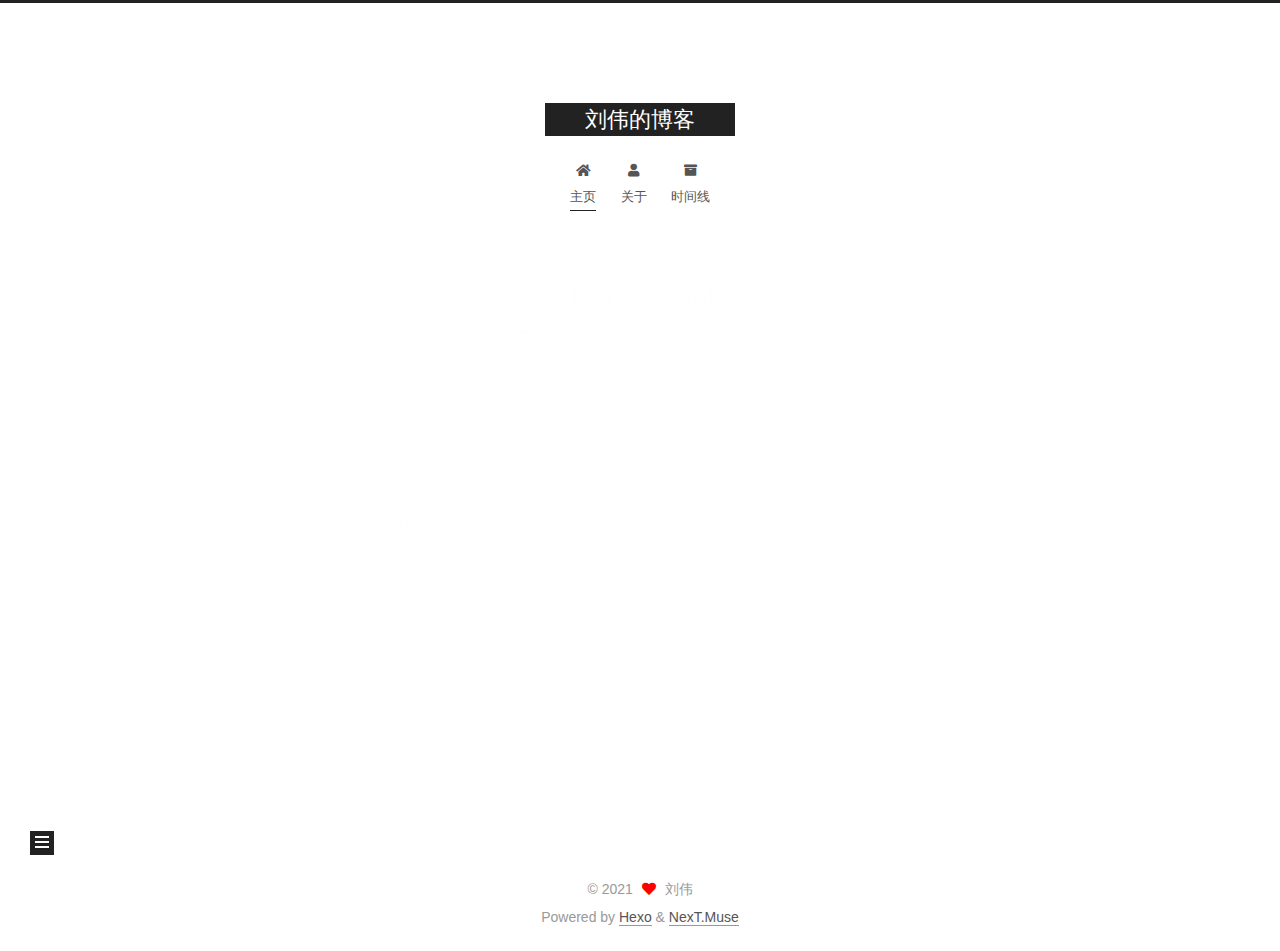
<file: index.html>
<!DOCTYPE html>
<html lang="zh">
<head>
  <meta charset="UTF-8">
<meta name="viewport" content="width=device-width, initial-scale=1, maximum-scale=2">
<meta name="theme-color" content="#222">
<meta name="generator" content="Hexo 5.4.0">
  <link rel="apple-touch-icon" sizes="180x180" href="/images/apple-touch-icon-next.png">
  <link rel="icon" type="image/png" sizes="32x32" href="/images/favicon-32x32-next.png">
  <link rel="icon" type="image/png" sizes="16x16" href="/images/favicon-16x16-next.png">
  <link rel="mask-icon" href="/images/logo.svg" color="#222">

<link rel="stylesheet" href="/css/main.css">


<link rel="stylesheet" href="/lib/font-awesome/css/all.min.css">

<script id="hexo-configurations">
    var NexT = window.NexT || {};
    var CONFIG = {"hostname":"example.com","root":"/","scheme":"Muse","version":"7.8.0","exturl":false,"sidebar":{"position":"left","display":"post","padding":18,"offset":12,"onmobile":false},"copycode":{"enable":false,"show_result":false,"style":null},"back2top":{"enable":true,"sidebar":false,"scrollpercent":false},"bookmark":{"enable":false,"color":"#222","save":"auto"},"fancybox":false,"mediumzoom":false,"lazyload":false,"pangu":false,"comments":{"style":"tabs","active":null,"storage":true,"lazyload":false,"nav":{"disqus":{"text":"Load Disqus","order":-1}}},"algolia":{"hits":{"per_page":10},"labels":{"input_placeholder":"Search for Posts","hits_empty":"We didn't find any results for the search: ${query}","hits_stats":"${hits} results found in ${time} ms"}},"localsearch":{"enable":false,"trigger":"auto","top_n_per_article":1,"unescape":false,"preload":false},"motion":{"enable":true,"async":false,"transition":{"post_block":"fadeIn","post_header":"slideDownIn","post_body":"slideDownIn","coll_header":"slideLeftIn","sidebar":"slideUpIn"}}};
  </script>

  <meta name="description" content="刘伟的个人博客">
<meta property="og:type" content="website">
<meta property="og:title" content="刘伟的博客">
<meta property="og:url" content="http://example.com/index.html">
<meta property="og:site_name" content="刘伟的博客">
<meta property="og:description" content="刘伟的个人博客">
<meta property="og:locale">
<meta property="article:author" content="刘伟">
<meta name="twitter:card" content="summary">

<link rel="canonical" href="http://example.com/">


<script id="page-configurations">
  // https://hexo.io/docs/variables.html
  CONFIG.page = {
    sidebar: "",
    isHome : true,
    isPost : false,
    lang   : 'zh'
  };
</script>

  <title>刘伟的博客</title>
  






  <noscript>
  <style>
  .use-motion .brand,
  .use-motion .menu-item,
  .sidebar-inner,
  .use-motion .post-block,
  .use-motion .pagination,
  .use-motion .comments,
  .use-motion .post-header,
  .use-motion .post-body,
  .use-motion .collection-header { opacity: initial; }

  .use-motion .site-title,
  .use-motion .site-subtitle {
    opacity: initial;
    top: initial;
  }

  .use-motion .logo-line-before i { left: initial; }
  .use-motion .logo-line-after i { right: initial; }
  </style>
</noscript>

<link rel="alternate" href="/atom.xml" title="刘伟的博客" type="application/atom+xml">
</head>

<body itemscope itemtype="http://schema.org/WebPage">
  <div class="container use-motion">
    <div class="headband"></div>

    <header class="header" itemscope itemtype="http://schema.org/WPHeader">
      <div class="header-inner"><div class="site-brand-container">
  <div class="site-nav-toggle">
    <div class="toggle" aria-label="Toggle navigation bar">
      <span class="toggle-line toggle-line-first"></span>
      <span class="toggle-line toggle-line-middle"></span>
      <span class="toggle-line toggle-line-last"></span>
    </div>
  </div>

  <div class="site-meta">

    <a href="/" class="brand" rel="start">
      <span class="logo-line-before"><i></i></span>
      <h1 class="site-title">刘伟的博客</h1>
      <span class="logo-line-after"><i></i></span>
    </a>
  </div>

  <div class="site-nav-right">
    <div class="toggle popup-trigger">
    </div>
  </div>
</div>




<nav class="site-nav">
  <ul id="menu" class="main-menu menu">
        <li class="menu-item menu-item-主页">

    <a href="/" rel="section"><i class="fa fa-home fa-fw"></i>主页</a>

  </li>
        <li class="menu-item menu-item-关于">

    <a href="/about/" rel="section"><i class="fa fa-user fa-fw"></i>关于</a>

  </li>
        <li class="menu-item menu-item-时间线">

    <a href="/archives/" rel="section"><i class="fa fa-archive fa-fw"></i>时间线</a>

  </li>
  </ul>
</nav>




</div>
    </header>

    
  <div class="back-to-top">
    <i class="fa fa-arrow-up"></i>
    <span>0%</span>
  </div>


    <main class="main">
      <div class="main-inner">
        <div class="content-wrap">
          

          <div class="content index posts-expand">
            
      
  
  
  <article itemscope itemtype="http://schema.org/Article" class="post-block" lang="zh">
    <link itemprop="mainEntityOfPage" href="http://example.com/2021/10/07/hello/">

    <span hidden itemprop="author" itemscope itemtype="http://schema.org/Person">
      <meta itemprop="image" content="/images/avatar.jpeg">
      <meta itemprop="name" content="刘伟">
      <meta itemprop="description" content="刘伟的个人博客">
    </span>

    <span hidden itemprop="publisher" itemscope itemtype="http://schema.org/Organization">
      <meta itemprop="name" content="刘伟的博客">
    </span>
      <header class="post-header">
        <h2 class="post-title" itemprop="name headline">
          
            <a href="/2021/10/07/hello/" class="post-title-link" itemprop="url">Just for Fun!</a>
        </h2>

        <div class="post-meta">
            <span class="post-meta-item">
              <span class="post-meta-item-icon">
                <i class="far fa-calendar"></i>
              </span>
              <span class="post-meta-item-text">Posted on</span>
              

              <time title="Created: 2021-10-07 11:27:50 / Modified: 18:49:43" itemprop="dateCreated datePublished" datetime="2021-10-07T11:27:50+08:00">2021-10-07</time>
            </span>

          
  
  <span class="post-meta-item">
    
      <span class="post-meta-item-icon">
        <i class="far fa-comment"></i>
      </span>
      <span class="post-meta-item-text">Disqus: </span>
    
    <a title="disqus" href="/2021/10/07/hello/#disqus_thread" itemprop="discussionUrl">
      <span class="post-comments-count disqus-comment-count" data-disqus-identifier="2021/10/07/hello/" itemprop="commentCount"></span>
    </a>
  </span>
  
  

        </div>
      </header>

    
    
    
    <div class="post-body" itemprop="articleBody">

      
          <p>就像 Linus 所言，Linux 的创造仅仅是 Just for Fun<br>我们学习的源泉也应该是来自于与生俱来的好奇心和探索的趣味！</p>
<p>2021 年国庆节的最后一天，我开启新的博客<br>这里将要分享的一切都将是好玩的东东（包括技术）<br>Hope you having fun here！</p>
<p>友情链接</p>
<ul>
<li><a href="/2021/10/07/hexo/">新博客搭建</a></li>
<li><a target="_blank" rel="noopener" href="https://www.cnblogs.com/roostinghawk">我的老博客</a></li>
</ul>

      
    </div>

    
    
    
      <footer class="post-footer">
        <div class="post-eof"></div>
      </footer>
  </article>
  
  
  


  



          </div>
          

<script>
  window.addEventListener('tabs:register', () => {
    let { activeClass } = CONFIG.comments;
    if (CONFIG.comments.storage) {
      activeClass = localStorage.getItem('comments_active') || activeClass;
    }
    if (activeClass) {
      let activeTab = document.querySelector(`a[href="#comment-${activeClass}"]`);
      if (activeTab) {
        activeTab.click();
      }
    }
  });
  if (CONFIG.comments.storage) {
    window.addEventListener('tabs:click', event => {
      if (!event.target.matches('.tabs-comment .tab-content .tab-pane')) return;
      let commentClass = event.target.classList[1];
      localStorage.setItem('comments_active', commentClass);
    });
  }
</script>

        </div>
          
  
  <div class="toggle sidebar-toggle">
    <span class="toggle-line toggle-line-first"></span>
    <span class="toggle-line toggle-line-middle"></span>
    <span class="toggle-line toggle-line-last"></span>
  </div>

  <aside class="sidebar">
    <div class="sidebar-inner">

      <ul class="sidebar-nav motion-element">
        <li class="sidebar-nav-toc">
          Table of Contents
        </li>
        <li class="sidebar-nav-overview">
          Overview
        </li>
      </ul>

      <!--noindex-->
      <div class="post-toc-wrap sidebar-panel">
      </div>
      <!--/noindex-->

      <div class="site-overview-wrap sidebar-panel">
        <div class="site-author motion-element" itemprop="author" itemscope itemtype="http://schema.org/Person">
    <img class="site-author-image" itemprop="image" alt="刘伟"
      src="/images/avatar.jpeg">
  <p class="site-author-name" itemprop="name">刘伟</p>
  <div class="site-description" itemprop="description">刘伟的个人博客</div>
</div>
<div class="site-state-wrap motion-element">
  <nav class="site-state">
      <div class="site-state-item site-state-posts">
          <a href="/archives">
          <span class="site-state-item-count">1</span>
          <span class="site-state-item-name">posts</span>
        </a>
      </div>
      <div class="site-state-item site-state-tags">
            <a href="/tags/">
        <span class="site-state-item-count">1</span>
        <span class="site-state-item-name">tags</span></a>
      </div>
  </nav>
</div>



      </div>

    </div>
  </aside>
  <div id="sidebar-dimmer"></div>


      </div>
    </main>

    <footer class="footer">
      <div class="footer-inner">
        

        

<div class="copyright">
  
  &copy; 
  <span itemprop="copyrightYear">2021</span>
  <span class="with-love">
    <i class="fa fa-heart"></i>
  </span>
  <span class="author" itemprop="copyrightHolder">刘伟</span>
</div>
  <div class="powered-by">Powered by <a href="https://hexo.io/" class="theme-link" rel="noopener" target="_blank">Hexo</a> & <a href="https://muse.theme-next.org/" class="theme-link" rel="noopener" target="_blank">NexT.Muse</a>
  </div>

        








      </div>
    </footer>
  </div>

  
  <script src="/lib/anime.min.js"></script>
  <script src="/lib/velocity/velocity.min.js"></script>
  <script src="/lib/velocity/velocity.ui.min.js"></script>

<script src="/js/utils.js"></script>

<script src="/js/motion.js"></script>


<script src="/js/schemes/muse.js"></script>


<script src="/js/next-boot.js"></script>




  















  

  

<script>
  function loadCount() {
    var d = document, s = d.createElement('script');
    s.src = 'https://liuw-fun.disqus.com/count.js';
    s.id = 'dsq-count-scr';
    (d.head || d.body).appendChild(s);
  }
  // defer loading until the whole page loading is completed
  window.addEventListener('load', loadCount, false);
</script>

</body>
</html>
</file>
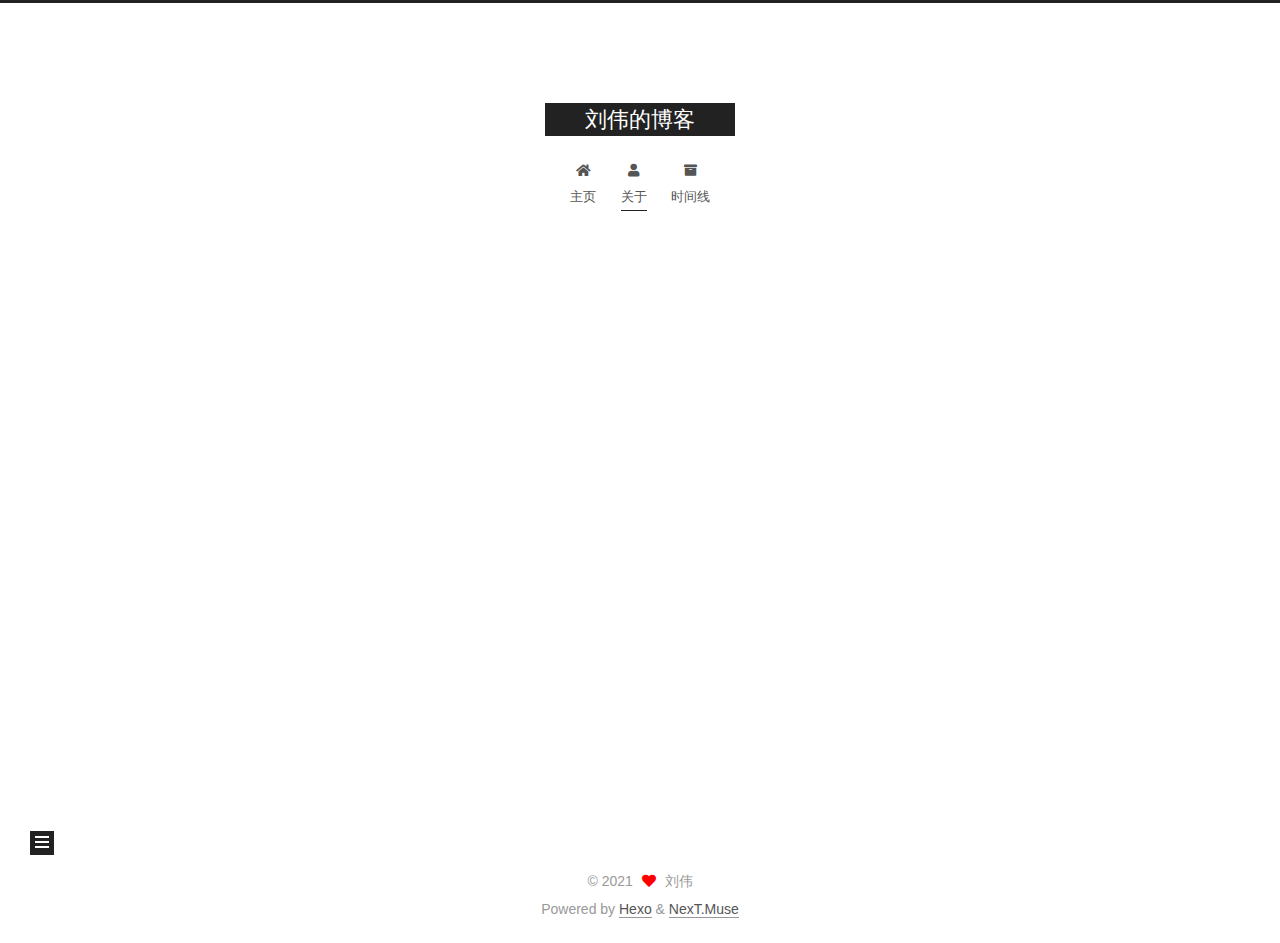
<file: about/index.html>
<!DOCTYPE html>
<html lang="zh">
<head>
  <meta charset="UTF-8">
<meta name="viewport" content="width=device-width, initial-scale=1, maximum-scale=2">
<meta name="theme-color" content="#222">
<meta name="generator" content="Hexo 5.4.0">
  <link rel="apple-touch-icon" sizes="180x180" href="/images/apple-touch-icon-next.png">
  <link rel="icon" type="image/png" sizes="32x32" href="/images/favicon-32x32-next.png">
  <link rel="icon" type="image/png" sizes="16x16" href="/images/favicon-16x16-next.png">
  <link rel="mask-icon" href="/images/logo.svg" color="#222">

<link rel="stylesheet" href="/css/main.css">


<link rel="stylesheet" href="/lib/font-awesome/css/all.min.css">

<script id="hexo-configurations">
    var NexT = window.NexT || {};
    var CONFIG = {"hostname":"example.com","root":"/","scheme":"Muse","version":"7.8.0","exturl":false,"sidebar":{"position":"left","display":"post","padding":18,"offset":12,"onmobile":false},"copycode":{"enable":false,"show_result":false,"style":null},"back2top":{"enable":true,"sidebar":false,"scrollpercent":false},"bookmark":{"enable":false,"color":"#222","save":"auto"},"fancybox":false,"mediumzoom":false,"lazyload":false,"pangu":false,"comments":{"style":"tabs","active":null,"storage":true,"lazyload":false,"nav":{"disqus":{"text":"Load Disqus","order":-1}}},"algolia":{"hits":{"per_page":10},"labels":{"input_placeholder":"Search for Posts","hits_empty":"We didn't find any results for the search: ${query}","hits_stats":"${hits} results found in ${time} ms"}},"localsearch":{"enable":false,"trigger":"auto","top_n_per_article":1,"unescape":false,"preload":false},"motion":{"enable":true,"async":false,"transition":{"post_block":"fadeIn","post_header":"slideDownIn","post_body":"slideDownIn","coll_header":"slideLeftIn","sidebar":"slideUpIn"}}};
  </script>

  <meta name="description" content="生于中原、熟于东北，现在深圳长年Java、目前Ruby 爱跑步、旅游、历史的科幻迷希望认识有趣的朋友希望做出一款亮晶晶的产品  github：https:&#x2F;&#x2F;github.com&#x2F;roostinghawk Twitter：Wei39675573 旧博客：https:&#x2F;&#x2F;www.cnblogs.com&#x2F;roostinghawk">
<meta property="og:type" content="website">
<meta property="og:title" content="我">
<meta property="og:url" content="http://example.com/about/index.html">
<meta property="og:site_name" content="刘伟的博客">
<meta property="og:description" content="生于中原、熟于东北，现在深圳长年Java、目前Ruby 爱跑步、旅游、历史的科幻迷希望认识有趣的朋友希望做出一款亮晶晶的产品  github：https:&#x2F;&#x2F;github.com&#x2F;roostinghawk Twitter：Wei39675573 旧博客：https:&#x2F;&#x2F;www.cnblogs.com&#x2F;roostinghawk">
<meta property="og:locale">
<meta property="og:image" content="http://example.com/images/avatar.jpeg">
<meta property="article:published_time" content="2021-10-07T09:50:14.000Z">
<meta property="article:modified_time" content="2021-10-07T11:44:41.172Z">
<meta property="article:author" content="刘伟">
<meta name="twitter:card" content="summary">
<meta name="twitter:image" content="http://example.com/images/avatar.jpeg">

<link rel="canonical" href="http://example.com/about/">


<script id="page-configurations">
  // https://hexo.io/docs/variables.html
  CONFIG.page = {
    sidebar: "",
    isHome : false,
    isPost : false,
    lang   : 'zh'
  };
</script>

  <title>我 | 刘伟的博客
</title>
  






  <noscript>
  <style>
  .use-motion .brand,
  .use-motion .menu-item,
  .sidebar-inner,
  .use-motion .post-block,
  .use-motion .pagination,
  .use-motion .comments,
  .use-motion .post-header,
  .use-motion .post-body,
  .use-motion .collection-header { opacity: initial; }

  .use-motion .site-title,
  .use-motion .site-subtitle {
    opacity: initial;
    top: initial;
  }

  .use-motion .logo-line-before i { left: initial; }
  .use-motion .logo-line-after i { right: initial; }
  </style>
</noscript>

<link rel="alternate" href="/atom.xml" title="刘伟的博客" type="application/atom+xml">
</head>

<body itemscope itemtype="http://schema.org/WebPage">
  <div class="container use-motion">
    <div class="headband"></div>

    <header class="header" itemscope itemtype="http://schema.org/WPHeader">
      <div class="header-inner"><div class="site-brand-container">
  <div class="site-nav-toggle">
    <div class="toggle" aria-label="Toggle navigation bar">
      <span class="toggle-line toggle-line-first"></span>
      <span class="toggle-line toggle-line-middle"></span>
      <span class="toggle-line toggle-line-last"></span>
    </div>
  </div>

  <div class="site-meta">

    <a href="/" class="brand" rel="start">
      <span class="logo-line-before"><i></i></span>
      <h1 class="site-title">刘伟的博客</h1>
      <span class="logo-line-after"><i></i></span>
    </a>
  </div>

  <div class="site-nav-right">
    <div class="toggle popup-trigger">
    </div>
  </div>
</div>




<nav class="site-nav">
  <ul id="menu" class="main-menu menu">
        <li class="menu-item menu-item-主页">

    <a href="/" rel="section"><i class="fa fa-home fa-fw"></i>主页</a>

  </li>
        <li class="menu-item menu-item-关于">

    <a href="/about/" rel="section"><i class="fa fa-user fa-fw"></i>关于</a>

  </li>
        <li class="menu-item menu-item-时间线">

    <a href="/archives/" rel="section"><i class="fa fa-archive fa-fw"></i>时间线</a>

  </li>
  </ul>
</nav>




</div>
    </header>

    
  <div class="back-to-top">
    <i class="fa fa-arrow-up"></i>
    <span>0%</span>
  </div>


    <main class="main">
      <div class="main-inner">
        <div class="content-wrap">
          
  
  

          <div class="content page posts-expand">
            

    
    
    
    <div class="post-block" lang="zh">
      <header class="post-header">

<h1 class="post-title" itemprop="name headline">我
</h1>

<div class="post-meta">
  

</div>

</header>

      
      
      
      <div class="post-body">
          <!--<img src="/images/avatar.jpeg" width="30%">-->

<p>生于中原、熟于东北，现在<strong>深圳</strong><br>长年Java、目前Ruby</p>
<p>爱跑步、旅游、历史的<strong>科幻迷</strong><br>希望认识有趣的朋友<br>希望做出一款亮晶晶的产品</p>
<ul>
<li>github：<a target="_blank" rel="noopener" href="https://github.com/roostinghawk">https://github.com/roostinghawk</a></li>
<li>Twitter：Wei39675573</li>
<li>旧博客：<a target="_blank" rel="noopener" href="https://www.cnblogs.com/roostinghawk">https://www.cnblogs.com/roostinghawk</a></li>
</ul>

      </div>
      
      
      
    </div>
    

    
    
    


          </div>
          
    
  <div class="comments">
    <div id="disqus_thread">
      <noscript>Please enable JavaScript to view the comments powered by Disqus.</noscript>
    </div>
  </div>
  

<script>
  window.addEventListener('tabs:register', () => {
    let { activeClass } = CONFIG.comments;
    if (CONFIG.comments.storage) {
      activeClass = localStorage.getItem('comments_active') || activeClass;
    }
    if (activeClass) {
      let activeTab = document.querySelector(`a[href="#comment-${activeClass}"]`);
      if (activeTab) {
        activeTab.click();
      }
    }
  });
  if (CONFIG.comments.storage) {
    window.addEventListener('tabs:click', event => {
      if (!event.target.matches('.tabs-comment .tab-content .tab-pane')) return;
      let commentClass = event.target.classList[1];
      localStorage.setItem('comments_active', commentClass);
    });
  }
</script>

        </div>
          
  
  <div class="toggle sidebar-toggle">
    <span class="toggle-line toggle-line-first"></span>
    <span class="toggle-line toggle-line-middle"></span>
    <span class="toggle-line toggle-line-last"></span>
  </div>

  <aside class="sidebar">
    <div class="sidebar-inner">

      <ul class="sidebar-nav motion-element">
        <li class="sidebar-nav-toc">
          Table of Contents
        </li>
        <li class="sidebar-nav-overview">
          Overview
        </li>
      </ul>

      <!--noindex-->
      <div class="post-toc-wrap sidebar-panel">
      </div>
      <!--/noindex-->

      <div class="site-overview-wrap sidebar-panel">
        <div class="site-author motion-element" itemprop="author" itemscope itemtype="http://schema.org/Person">
    <img class="site-author-image" itemprop="image" alt="刘伟"
      src="/images/avatar.jpeg">
  <p class="site-author-name" itemprop="name">刘伟</p>
  <div class="site-description" itemprop="description">刘伟的个人博客</div>
</div>
<div class="site-state-wrap motion-element">
  <nav class="site-state">
      <div class="site-state-item site-state-posts">
          <a href="/archives">
          <span class="site-state-item-count">1</span>
          <span class="site-state-item-name">posts</span>
        </a>
      </div>
      <div class="site-state-item site-state-tags">
            <a href="/tags/">
        <span class="site-state-item-count">1</span>
        <span class="site-state-item-name">tags</span></a>
      </div>
  </nav>
</div>



      </div>

    </div>
  </aside>
  <div id="sidebar-dimmer"></div>


      </div>
    </main>

    <footer class="footer">
      <div class="footer-inner">
        

        

<div class="copyright">
  
  &copy; 
  <span itemprop="copyrightYear">2021</span>
  <span class="with-love">
    <i class="fa fa-heart"></i>
  </span>
  <span class="author" itemprop="copyrightHolder">刘伟</span>
</div>
  <div class="powered-by">Powered by <a href="https://hexo.io/" class="theme-link" rel="noopener" target="_blank">Hexo</a> & <a href="https://muse.theme-next.org/" class="theme-link" rel="noopener" target="_blank">NexT.Muse</a>
  </div>

        








      </div>
    </footer>
  </div>

  
  <script src="/lib/anime.min.js"></script>
  <script src="/lib/velocity/velocity.min.js"></script>
  <script src="/lib/velocity/velocity.ui.min.js"></script>

<script src="/js/utils.js"></script>

<script src="/js/motion.js"></script>


<script src="/js/schemes/muse.js"></script>


<script src="/js/next-boot.js"></script>




  















  

  

<script>
  function loadCount() {
    var d = document, s = d.createElement('script');
    s.src = 'https://liuw-fun.disqus.com/count.js';
    s.id = 'dsq-count-scr';
    (d.head || d.body).appendChild(s);
  }
  // defer loading until the whole page loading is completed
  window.addEventListener('load', loadCount, false);
</script>
<script>
  var disqus_config = function() {
    this.page.url = "http://example.com/about/index.html";
    this.page.identifier = "about/index.html";
    this.page.title = "我";
    };
  NexT.utils.loadComments(document.querySelector('#disqus_thread'), () => {
    if (window.DISQUS) {
      DISQUS.reset({
        reload: true,
        config: disqus_config
      });
    } else {
      var d = document, s = d.createElement('script');
      s.src = 'https://liuw-fun.disqus.com/embed.js';
      s.setAttribute('data-timestamp', '' + +new Date());
      (d.head || d.body).appendChild(s);
    }
  });
</script>

</body>
</html>
</file>
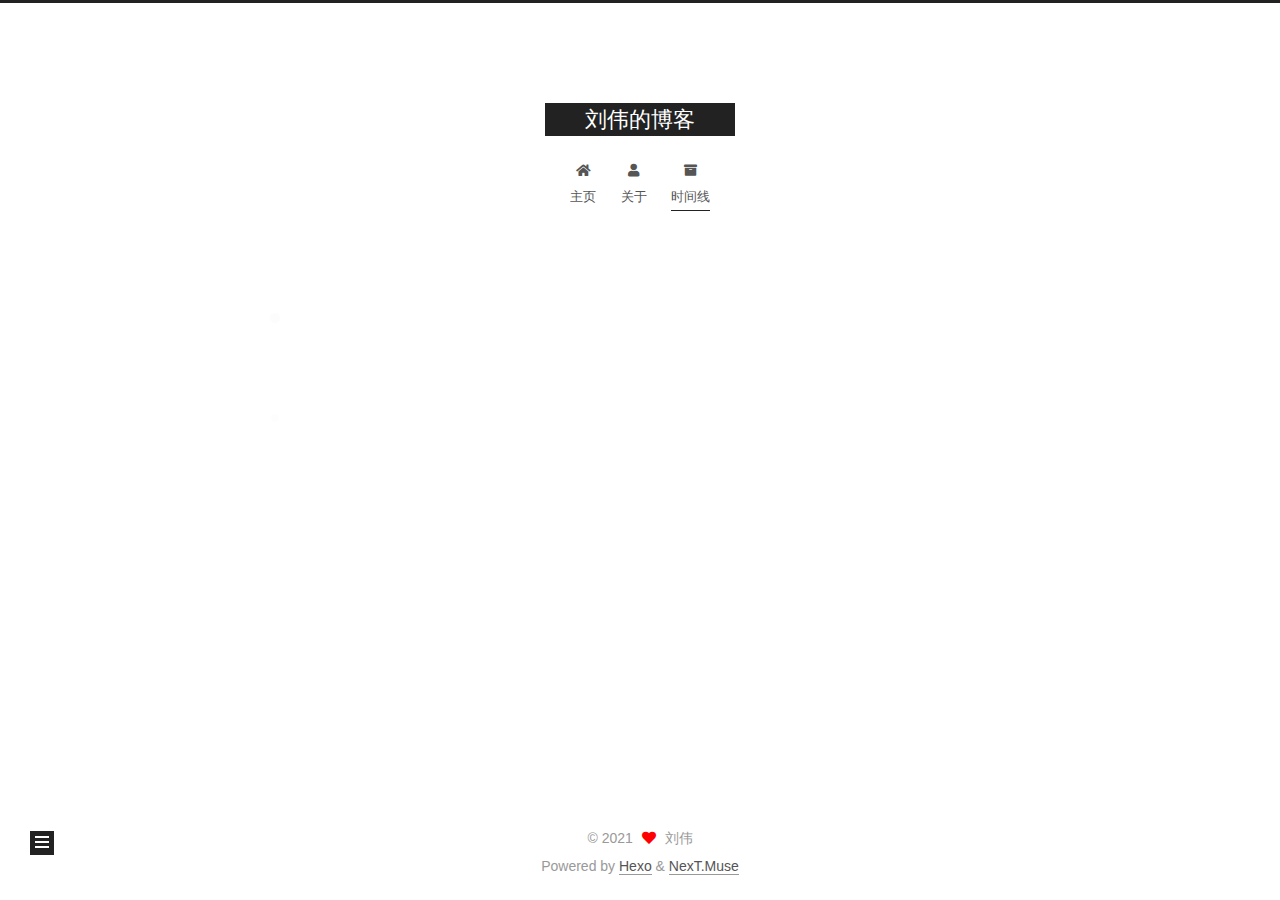
<file: archives/index.html>
<!DOCTYPE html>
<html lang="zh">
<head>
  <meta charset="UTF-8">
<meta name="viewport" content="width=device-width, initial-scale=1, maximum-scale=2">
<meta name="theme-color" content="#222">
<meta name="generator" content="Hexo 5.4.0">
  <link rel="apple-touch-icon" sizes="180x180" href="/images/apple-touch-icon-next.png">
  <link rel="icon" type="image/png" sizes="32x32" href="/images/favicon-32x32-next.png">
  <link rel="icon" type="image/png" sizes="16x16" href="/images/favicon-16x16-next.png">
  <link rel="mask-icon" href="/images/logo.svg" color="#222">

<link rel="stylesheet" href="/css/main.css">


<link rel="stylesheet" href="/lib/font-awesome/css/all.min.css">

<script id="hexo-configurations">
    var NexT = window.NexT || {};
    var CONFIG = {"hostname":"example.com","root":"/","scheme":"Muse","version":"7.8.0","exturl":false,"sidebar":{"position":"left","display":"post","padding":18,"offset":12,"onmobile":false},"copycode":{"enable":false,"show_result":false,"style":null},"back2top":{"enable":true,"sidebar":false,"scrollpercent":false},"bookmark":{"enable":false,"color":"#222","save":"auto"},"fancybox":false,"mediumzoom":false,"lazyload":false,"pangu":false,"comments":{"style":"tabs","active":null,"storage":true,"lazyload":false,"nav":{"disqus":{"text":"Load Disqus","order":-1}}},"algolia":{"hits":{"per_page":10},"labels":{"input_placeholder":"Search for Posts","hits_empty":"We didn't find any results for the search: ${query}","hits_stats":"${hits} results found in ${time} ms"}},"localsearch":{"enable":false,"trigger":"auto","top_n_per_article":1,"unescape":false,"preload":false},"motion":{"enable":true,"async":false,"transition":{"post_block":"fadeIn","post_header":"slideDownIn","post_body":"slideDownIn","coll_header":"slideLeftIn","sidebar":"slideUpIn"}}};
  </script>

  <meta name="description" content="刘伟的个人博客">
<meta property="og:type" content="website">
<meta property="og:title" content="刘伟的博客">
<meta property="og:url" content="http://example.com/archives/index.html">
<meta property="og:site_name" content="刘伟的博客">
<meta property="og:description" content="刘伟的个人博客">
<meta property="og:locale">
<meta property="article:author" content="刘伟">
<meta name="twitter:card" content="summary">

<link rel="canonical" href="http://example.com/archives/">


<script id="page-configurations">
  // https://hexo.io/docs/variables.html
  CONFIG.page = {
    sidebar: "",
    isHome : false,
    isPost : false,
    lang   : 'zh'
  };
</script>

  <title>Archive | 刘伟的博客</title>
  






  <noscript>
  <style>
  .use-motion .brand,
  .use-motion .menu-item,
  .sidebar-inner,
  .use-motion .post-block,
  .use-motion .pagination,
  .use-motion .comments,
  .use-motion .post-header,
  .use-motion .post-body,
  .use-motion .collection-header { opacity: initial; }

  .use-motion .site-title,
  .use-motion .site-subtitle {
    opacity: initial;
    top: initial;
  }

  .use-motion .logo-line-before i { left: initial; }
  .use-motion .logo-line-after i { right: initial; }
  </style>
</noscript>

<link rel="alternate" href="/atom.xml" title="刘伟的博客" type="application/atom+xml">
</head>

<body itemscope itemtype="http://schema.org/WebPage">
  <div class="container use-motion">
    <div class="headband"></div>

    <header class="header" itemscope itemtype="http://schema.org/WPHeader">
      <div class="header-inner"><div class="site-brand-container">
  <div class="site-nav-toggle">
    <div class="toggle" aria-label="Toggle navigation bar">
      <span class="toggle-line toggle-line-first"></span>
      <span class="toggle-line toggle-line-middle"></span>
      <span class="toggle-line toggle-line-last"></span>
    </div>
  </div>

  <div class="site-meta">

    <a href="/" class="brand" rel="start">
      <span class="logo-line-before"><i></i></span>
      <h1 class="site-title">刘伟的博客</h1>
      <span class="logo-line-after"><i></i></span>
    </a>
  </div>

  <div class="site-nav-right">
    <div class="toggle popup-trigger">
    </div>
  </div>
</div>




<nav class="site-nav">
  <ul id="menu" class="main-menu menu">
        <li class="menu-item menu-item-主页">

    <a href="/" rel="section"><i class="fa fa-home fa-fw"></i>主页</a>

  </li>
        <li class="menu-item menu-item-关于">

    <a href="/about/" rel="section"><i class="fa fa-user fa-fw"></i>关于</a>

  </li>
        <li class="menu-item menu-item-时间线">

    <a href="/archives/" rel="section"><i class="fa fa-archive fa-fw"></i>时间线</a>

  </li>
  </ul>
</nav>




</div>
    </header>

    
  <div class="back-to-top">
    <i class="fa fa-arrow-up"></i>
    <span>0%</span>
  </div>


    <main class="main">
      <div class="main-inner">
        <div class="content-wrap">
          

          <div class="content archive">
            

  
  
  
  <div class="post-block">
    <div class="posts-collapse">
      <div class="collection-title">
        <span class="collection-header">Um..! 1 post. Keep on posting.</span>
      </div>

      
    <div class="collection-year">
      <span class="collection-header">2021</span>
    </div>

  <article itemscope itemtype="http://schema.org/Article">
    <header class="post-header">

      <div class="post-meta">
        <time itemprop="dateCreated"
              datetime="2021-10-07T11:27:50+08:00"
              content="2021-10-07">
          10-07
        </time>
      </div>

      <div class="post-title">
          <a class="post-title-link" href="/2021/10/07/hello/" itemprop="url">
            <span itemprop="name">Just for Fun!</span>
          </a>
      </div>

    </header>
  </article>


    </div>
  </div>
  
  
  

  



          </div>
          

<script>
  window.addEventListener('tabs:register', () => {
    let { activeClass } = CONFIG.comments;
    if (CONFIG.comments.storage) {
      activeClass = localStorage.getItem('comments_active') || activeClass;
    }
    if (activeClass) {
      let activeTab = document.querySelector(`a[href="#comment-${activeClass}"]`);
      if (activeTab) {
        activeTab.click();
      }
    }
  });
  if (CONFIG.comments.storage) {
    window.addEventListener('tabs:click', event => {
      if (!event.target.matches('.tabs-comment .tab-content .tab-pane')) return;
      let commentClass = event.target.classList[1];
      localStorage.setItem('comments_active', commentClass);
    });
  }
</script>

        </div>
          
  
  <div class="toggle sidebar-toggle">
    <span class="toggle-line toggle-line-first"></span>
    <span class="toggle-line toggle-line-middle"></span>
    <span class="toggle-line toggle-line-last"></span>
  </div>

  <aside class="sidebar">
    <div class="sidebar-inner">

      <ul class="sidebar-nav motion-element">
        <li class="sidebar-nav-toc">
          Table of Contents
        </li>
        <li class="sidebar-nav-overview">
          Overview
        </li>
      </ul>

      <!--noindex-->
      <div class="post-toc-wrap sidebar-panel">
      </div>
      <!--/noindex-->

      <div class="site-overview-wrap sidebar-panel">
        <div class="site-author motion-element" itemprop="author" itemscope itemtype="http://schema.org/Person">
    <img class="site-author-image" itemprop="image" alt="刘伟"
      src="/images/avatar.jpeg">
  <p class="site-author-name" itemprop="name">刘伟</p>
  <div class="site-description" itemprop="description">刘伟的个人博客</div>
</div>
<div class="site-state-wrap motion-element">
  <nav class="site-state">
      <div class="site-state-item site-state-posts">
          <a href="/archives">
          <span class="site-state-item-count">1</span>
          <span class="site-state-item-name">posts</span>
        </a>
      </div>
      <div class="site-state-item site-state-tags">
            <a href="/tags/">
        <span class="site-state-item-count">1</span>
        <span class="site-state-item-name">tags</span></a>
      </div>
  </nav>
</div>



      </div>

    </div>
  </aside>
  <div id="sidebar-dimmer"></div>


      </div>
    </main>

    <footer class="footer">
      <div class="footer-inner">
        

        

<div class="copyright">
  
  &copy; 
  <span itemprop="copyrightYear">2021</span>
  <span class="with-love">
    <i class="fa fa-heart"></i>
  </span>
  <span class="author" itemprop="copyrightHolder">刘伟</span>
</div>
  <div class="powered-by">Powered by <a href="https://hexo.io/" class="theme-link" rel="noopener" target="_blank">Hexo</a> & <a href="https://muse.theme-next.org/" class="theme-link" rel="noopener" target="_blank">NexT.Muse</a>
  </div>

        








      </div>
    </footer>
  </div>

  
  <script src="/lib/anime.min.js"></script>
  <script src="/lib/velocity/velocity.min.js"></script>
  <script src="/lib/velocity/velocity.ui.min.js"></script>

<script src="/js/utils.js"></script>

<script src="/js/motion.js"></script>


<script src="/js/schemes/muse.js"></script>


<script src="/js/next-boot.js"></script>




  















  

  

<script>
  function loadCount() {
    var d = document, s = d.createElement('script');
    s.src = 'https://liuw-fun.disqus.com/count.js';
    s.id = 'dsq-count-scr';
    (d.head || d.body).appendChild(s);
  }
  // defer loading until the whole page loading is completed
  window.addEventListener('load', loadCount, false);
</script>

</body>
</html>
</file>
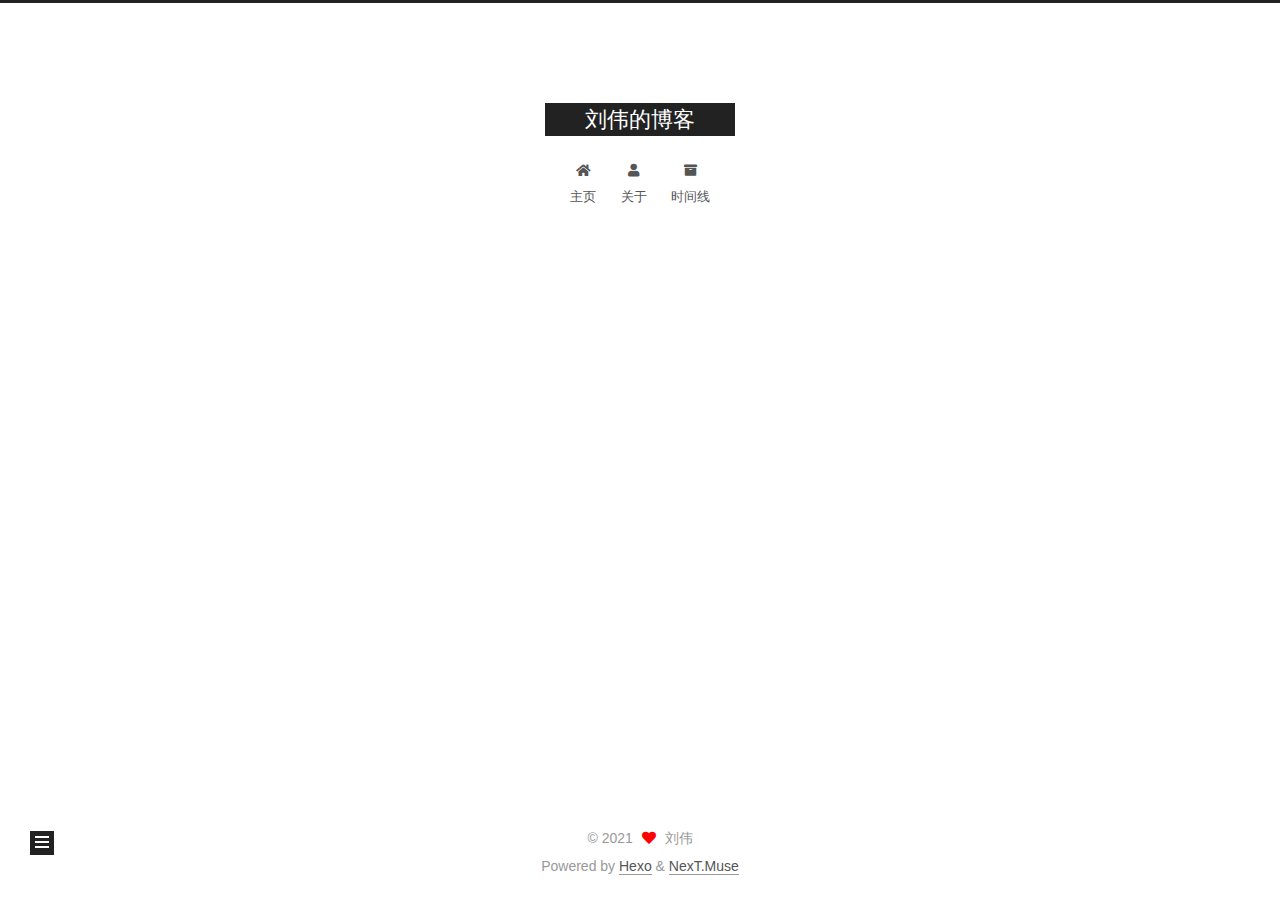
<file: categories/index.html>
<!DOCTYPE html>
<html lang="zh">
<head>
  <meta charset="UTF-8">
<meta name="viewport" content="width=device-width, initial-scale=1, maximum-scale=2">
<meta name="theme-color" content="#222">
<meta name="generator" content="Hexo 5.4.0">
  <link rel="apple-touch-icon" sizes="180x180" href="/images/apple-touch-icon-next.png">
  <link rel="icon" type="image/png" sizes="32x32" href="/images/favicon-32x32-next.png">
  <link rel="icon" type="image/png" sizes="16x16" href="/images/favicon-16x16-next.png">
  <link rel="mask-icon" href="/images/logo.svg" color="#222">

<link rel="stylesheet" href="/css/main.css">


<link rel="stylesheet" href="/lib/font-awesome/css/all.min.css">

<script id="hexo-configurations">
    var NexT = window.NexT || {};
    var CONFIG = {"hostname":"example.com","root":"/","scheme":"Muse","version":"7.8.0","exturl":false,"sidebar":{"position":"left","display":"post","padding":18,"offset":12,"onmobile":false},"copycode":{"enable":false,"show_result":false,"style":null},"back2top":{"enable":true,"sidebar":false,"scrollpercent":false},"bookmark":{"enable":false,"color":"#222","save":"auto"},"fancybox":false,"mediumzoom":false,"lazyload":false,"pangu":false,"comments":{"style":"tabs","active":null,"storage":true,"lazyload":false,"nav":{"disqus":{"text":"Load Disqus","order":-1}}},"algolia":{"hits":{"per_page":10},"labels":{"input_placeholder":"Search for Posts","hits_empty":"We didn't find any results for the search: ${query}","hits_stats":"${hits} results found in ${time} ms"}},"localsearch":{"enable":false,"trigger":"auto","top_n_per_article":1,"unescape":false,"preload":false},"motion":{"enable":true,"async":false,"transition":{"post_block":"fadeIn","post_header":"slideDownIn","post_body":"slideDownIn","coll_header":"slideLeftIn","sidebar":"slideUpIn"}}};
  </script>

  <meta name="description" content="刘伟的个人博客">
<meta property="og:type" content="website">
<meta property="og:title" content="刘伟的博客">
<meta property="og:url" content="http://example.com/categories/index.html">
<meta property="og:site_name" content="刘伟的博客">
<meta property="og:description" content="刘伟的个人博客">
<meta property="og:locale">
<meta property="article:published_time" content="2021-10-07T03:33:37.099Z">
<meta property="article:modified_time" content="2021-10-07T03:33:37.091Z">
<meta property="article:author" content="刘伟">
<meta name="twitter:card" content="summary">

<link rel="canonical" href="http://example.com/categories/">


<script id="page-configurations">
  // https://hexo.io/docs/variables.html
  CONFIG.page = {
    sidebar: "",
    isHome : false,
    isPost : false,
    lang   : 'zh'
  };
</script>

  <title>Category | 刘伟的博客
</title>
  






  <noscript>
  <style>
  .use-motion .brand,
  .use-motion .menu-item,
  .sidebar-inner,
  .use-motion .post-block,
  .use-motion .pagination,
  .use-motion .comments,
  .use-motion .post-header,
  .use-motion .post-body,
  .use-motion .collection-header { opacity: initial; }

  .use-motion .site-title,
  .use-motion .site-subtitle {
    opacity: initial;
    top: initial;
  }

  .use-motion .logo-line-before i { left: initial; }
  .use-motion .logo-line-after i { right: initial; }
  </style>
</noscript>

<link rel="alternate" href="/atom.xml" title="刘伟的博客" type="application/atom+xml">
</head>

<body itemscope itemtype="http://schema.org/WebPage">
  <div class="container use-motion">
    <div class="headband"></div>

    <header class="header" itemscope itemtype="http://schema.org/WPHeader">
      <div class="header-inner"><div class="site-brand-container">
  <div class="site-nav-toggle">
    <div class="toggle" aria-label="Toggle navigation bar">
      <span class="toggle-line toggle-line-first"></span>
      <span class="toggle-line toggle-line-middle"></span>
      <span class="toggle-line toggle-line-last"></span>
    </div>
  </div>

  <div class="site-meta">

    <a href="/" class="brand" rel="start">
      <span class="logo-line-before"><i></i></span>
      <h1 class="site-title">刘伟的博客</h1>
      <span class="logo-line-after"><i></i></span>
    </a>
  </div>

  <div class="site-nav-right">
    <div class="toggle popup-trigger">
    </div>
  </div>
</div>




<nav class="site-nav">
  <ul id="menu" class="main-menu menu">
        <li class="menu-item menu-item-主页">

    <a href="/" rel="section"><i class="fa fa-home fa-fw"></i>主页</a>

  </li>
        <li class="menu-item menu-item-关于">

    <a href="/about/" rel="section"><i class="fa fa-user fa-fw"></i>关于</a>

  </li>
        <li class="menu-item menu-item-时间线">

    <a href="/archives/" rel="section"><i class="fa fa-archive fa-fw"></i>时间线</a>

  </li>
  </ul>
</nav>




</div>
    </header>

    
  <div class="back-to-top">
    <i class="fa fa-arrow-up"></i>
    <span>0%</span>
  </div>


    <main class="main">
      <div class="main-inner">
        <div class="content-wrap">
          
  
  

          <div class="content page posts-expand">
            

    
    
    
    <div class="post-block" lang="zh">
      <header class="post-header">

<h1 class="post-title" itemprop="name headline">
</h1>

<div class="post-meta">
  

</div>

</header>

      
      
      
      <div class="post-body">
          <div class="category-all-page">
            <div class="category-all-title">
              No categories
            </div>
            <div class="category-all">
              
            </div>
          </div>
        
      </div>
      
      
      
    </div>
    

    
    
    


          </div>
          

<script>
  window.addEventListener('tabs:register', () => {
    let { activeClass } = CONFIG.comments;
    if (CONFIG.comments.storage) {
      activeClass = localStorage.getItem('comments_active') || activeClass;
    }
    if (activeClass) {
      let activeTab = document.querySelector(`a[href="#comment-${activeClass}"]`);
      if (activeTab) {
        activeTab.click();
      }
    }
  });
  if (CONFIG.comments.storage) {
    window.addEventListener('tabs:click', event => {
      if (!event.target.matches('.tabs-comment .tab-content .tab-pane')) return;
      let commentClass = event.target.classList[1];
      localStorage.setItem('comments_active', commentClass);
    });
  }
</script>

        </div>
          
  
  <div class="toggle sidebar-toggle">
    <span class="toggle-line toggle-line-first"></span>
    <span class="toggle-line toggle-line-middle"></span>
    <span class="toggle-line toggle-line-last"></span>
  </div>

  <aside class="sidebar">
    <div class="sidebar-inner">

      <ul class="sidebar-nav motion-element">
        <li class="sidebar-nav-toc">
          Table of Contents
        </li>
        <li class="sidebar-nav-overview">
          Overview
        </li>
      </ul>

      <!--noindex-->
      <div class="post-toc-wrap sidebar-panel">
      </div>
      <!--/noindex-->

      <div class="site-overview-wrap sidebar-panel">
        <div class="site-author motion-element" itemprop="author" itemscope itemtype="http://schema.org/Person">
    <img class="site-author-image" itemprop="image" alt="刘伟"
      src="/images/avatar.jpeg">
  <p class="site-author-name" itemprop="name">刘伟</p>
  <div class="site-description" itemprop="description">刘伟的个人博客</div>
</div>
<div class="site-state-wrap motion-element">
  <nav class="site-state">
      <div class="site-state-item site-state-posts">
          <a href="/archives">
          <span class="site-state-item-count">1</span>
          <span class="site-state-item-name">posts</span>
        </a>
      </div>
      <div class="site-state-item site-state-tags">
            <a href="/tags/">
        <span class="site-state-item-count">1</span>
        <span class="site-state-item-name">tags</span></a>
      </div>
  </nav>
</div>



      </div>

    </div>
  </aside>
  <div id="sidebar-dimmer"></div>


      </div>
    </main>

    <footer class="footer">
      <div class="footer-inner">
        

        

<div class="copyright">
  
  &copy; 
  <span itemprop="copyrightYear">2021</span>
  <span class="with-love">
    <i class="fa fa-heart"></i>
  </span>
  <span class="author" itemprop="copyrightHolder">刘伟</span>
</div>
  <div class="powered-by">Powered by <a href="https://hexo.io/" class="theme-link" rel="noopener" target="_blank">Hexo</a> & <a href="https://muse.theme-next.org/" class="theme-link" rel="noopener" target="_blank">NexT.Muse</a>
  </div>

        








      </div>
    </footer>
  </div>

  
  <script src="/lib/anime.min.js"></script>
  <script src="/lib/velocity/velocity.min.js"></script>
  <script src="/lib/velocity/velocity.ui.min.js"></script>

<script src="/js/utils.js"></script>

<script src="/js/motion.js"></script>


<script src="/js/schemes/muse.js"></script>


<script src="/js/next-boot.js"></script>




  















  

  

<script>
  function loadCount() {
    var d = document, s = d.createElement('script');
    s.src = 'https://liuw-fun.disqus.com/count.js';
    s.id = 'dsq-count-scr';
    (d.head || d.body).appendChild(s);
  }
  // defer loading until the whole page loading is completed
  window.addEventListener('load', loadCount, false);
</script>

</body>
</html>
</file>
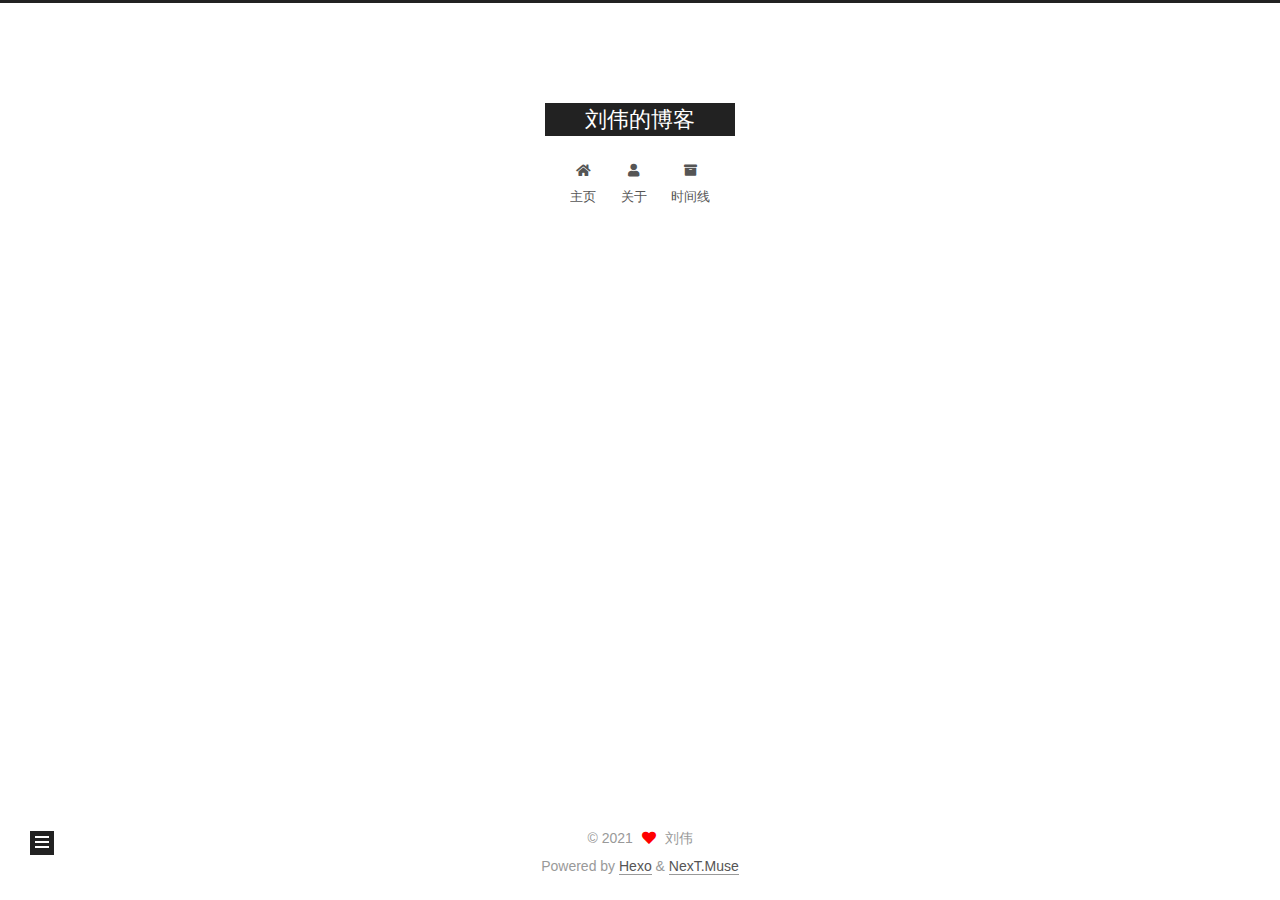
<file: tags/index.html>
<!DOCTYPE html>
<html lang="zh">
<head>
  <meta charset="UTF-8">
<meta name="viewport" content="width=device-width, initial-scale=1, maximum-scale=2">
<meta name="theme-color" content="#222">
<meta name="generator" content="Hexo 5.4.0">
  <link rel="apple-touch-icon" sizes="180x180" href="/images/apple-touch-icon-next.png">
  <link rel="icon" type="image/png" sizes="32x32" href="/images/favicon-32x32-next.png">
  <link rel="icon" type="image/png" sizes="16x16" href="/images/favicon-16x16-next.png">
  <link rel="mask-icon" href="/images/logo.svg" color="#222">

<link rel="stylesheet" href="/css/main.css">


<link rel="stylesheet" href="/lib/font-awesome/css/all.min.css">

<script id="hexo-configurations">
    var NexT = window.NexT || {};
    var CONFIG = {"hostname":"example.com","root":"/","scheme":"Muse","version":"7.8.0","exturl":false,"sidebar":{"position":"left","display":"post","padding":18,"offset":12,"onmobile":false},"copycode":{"enable":false,"show_result":false,"style":null},"back2top":{"enable":true,"sidebar":false,"scrollpercent":false},"bookmark":{"enable":false,"color":"#222","save":"auto"},"fancybox":false,"mediumzoom":false,"lazyload":false,"pangu":false,"comments":{"style":"tabs","active":null,"storage":true,"lazyload":false,"nav":{"disqus":{"text":"Load Disqus","order":-1}}},"algolia":{"hits":{"per_page":10},"labels":{"input_placeholder":"Search for Posts","hits_empty":"We didn't find any results for the search: ${query}","hits_stats":"${hits} results found in ${time} ms"}},"localsearch":{"enable":false,"trigger":"auto","top_n_per_article":1,"unescape":false,"preload":false},"motion":{"enable":true,"async":false,"transition":{"post_block":"fadeIn","post_header":"slideDownIn","post_body":"slideDownIn","coll_header":"slideLeftIn","sidebar":"slideUpIn"}}};
  </script>

  <meta name="description" content="刘伟的个人博客">
<meta property="og:type" content="website">
<meta property="og:title" content="刘伟的博客">
<meta property="og:url" content="http://example.com/tags/index.html">
<meta property="og:site_name" content="刘伟的博客">
<meta property="og:description" content="刘伟的个人博客">
<meta property="og:locale">
<meta property="article:published_time" content="2021-10-07T03:31:55.504Z">
<meta property="article:modified_time" content="2021-10-07T03:31:55.495Z">
<meta property="article:author" content="刘伟">
<meta name="twitter:card" content="summary">

<link rel="canonical" href="http://example.com/tags/">


<script id="page-configurations">
  // https://hexo.io/docs/variables.html
  CONFIG.page = {
    sidebar: "",
    isHome : false,
    isPost : false,
    lang   : 'zh'
  };
</script>

  <title>Tag | 刘伟的博客
</title>
  






  <noscript>
  <style>
  .use-motion .brand,
  .use-motion .menu-item,
  .sidebar-inner,
  .use-motion .post-block,
  .use-motion .pagination,
  .use-motion .comments,
  .use-motion .post-header,
  .use-motion .post-body,
  .use-motion .collection-header { opacity: initial; }

  .use-motion .site-title,
  .use-motion .site-subtitle {
    opacity: initial;
    top: initial;
  }

  .use-motion .logo-line-before i { left: initial; }
  .use-motion .logo-line-after i { right: initial; }
  </style>
</noscript>

<link rel="alternate" href="/atom.xml" title="刘伟的博客" type="application/atom+xml">
</head>

<body itemscope itemtype="http://schema.org/WebPage">
  <div class="container use-motion">
    <div class="headband"></div>

    <header class="header" itemscope itemtype="http://schema.org/WPHeader">
      <div class="header-inner"><div class="site-brand-container">
  <div class="site-nav-toggle">
    <div class="toggle" aria-label="Toggle navigation bar">
      <span class="toggle-line toggle-line-first"></span>
      <span class="toggle-line toggle-line-middle"></span>
      <span class="toggle-line toggle-line-last"></span>
    </div>
  </div>

  <div class="site-meta">

    <a href="/" class="brand" rel="start">
      <span class="logo-line-before"><i></i></span>
      <h1 class="site-title">刘伟的博客</h1>
      <span class="logo-line-after"><i></i></span>
    </a>
  </div>

  <div class="site-nav-right">
    <div class="toggle popup-trigger">
    </div>
  </div>
</div>




<nav class="site-nav">
  <ul id="menu" class="main-menu menu">
        <li class="menu-item menu-item-主页">

    <a href="/" rel="section"><i class="fa fa-home fa-fw"></i>主页</a>

  </li>
        <li class="menu-item menu-item-关于">

    <a href="/about/" rel="section"><i class="fa fa-user fa-fw"></i>关于</a>

  </li>
        <li class="menu-item menu-item-时间线">

    <a href="/archives/" rel="section"><i class="fa fa-archive fa-fw"></i>时间线</a>

  </li>
  </ul>
</nav>




</div>
    </header>

    
  <div class="back-to-top">
    <i class="fa fa-arrow-up"></i>
    <span>0%</span>
  </div>


    <main class="main">
      <div class="main-inner">
        <div class="content-wrap">
          
  
  

          <div class="content page posts-expand">
            

    
    
    
    <div class="post-block" lang="zh">
      <header class="post-header">

<h1 class="post-title" itemprop="name headline">
</h1>

<div class="post-meta">
  

</div>

</header>

      
      
      
      <div class="post-body">
          <div class="tag-cloud">
            <div class="tag-cloud-title">
              1 tag in total
            </div>
            <div class="tag-cloud-tags">
              <a href="/tags/%E4%B8%AA%E4%BA%BA%E7%BD%91%E7%AB%99/" style="font-size: 12px; color: #ccc">个人网站</a>
            </div>
          </div>
        
      </div>
      
      
      
    </div>
    

    
    
    


          </div>
          
    
  <div class="comments">
    <div id="disqus_thread">
      <noscript>Please enable JavaScript to view the comments powered by Disqus.</noscript>
    </div>
  </div>
  

<script>
  window.addEventListener('tabs:register', () => {
    let { activeClass } = CONFIG.comments;
    if (CONFIG.comments.storage) {
      activeClass = localStorage.getItem('comments_active') || activeClass;
    }
    if (activeClass) {
      let activeTab = document.querySelector(`a[href="#comment-${activeClass}"]`);
      if (activeTab) {
        activeTab.click();
      }
    }
  });
  if (CONFIG.comments.storage) {
    window.addEventListener('tabs:click', event => {
      if (!event.target.matches('.tabs-comment .tab-content .tab-pane')) return;
      let commentClass = event.target.classList[1];
      localStorage.setItem('comments_active', commentClass);
    });
  }
</script>

        </div>
          
  
  <div class="toggle sidebar-toggle">
    <span class="toggle-line toggle-line-first"></span>
    <span class="toggle-line toggle-line-middle"></span>
    <span class="toggle-line toggle-line-last"></span>
  </div>

  <aside class="sidebar">
    <div class="sidebar-inner">

      <ul class="sidebar-nav motion-element">
        <li class="sidebar-nav-toc">
          Table of Contents
        </li>
        <li class="sidebar-nav-overview">
          Overview
        </li>
      </ul>

      <!--noindex-->
      <div class="post-toc-wrap sidebar-panel">
      </div>
      <!--/noindex-->

      <div class="site-overview-wrap sidebar-panel">
        <div class="site-author motion-element" itemprop="author" itemscope itemtype="http://schema.org/Person">
    <img class="site-author-image" itemprop="image" alt="刘伟"
      src="/images/avatar.jpeg">
  <p class="site-author-name" itemprop="name">刘伟</p>
  <div class="site-description" itemprop="description">刘伟的个人博客</div>
</div>
<div class="site-state-wrap motion-element">
  <nav class="site-state">
      <div class="site-state-item site-state-posts">
          <a href="/archives">
          <span class="site-state-item-count">1</span>
          <span class="site-state-item-name">posts</span>
        </a>
      </div>
      <div class="site-state-item site-state-tags">
            <a href="/tags/">
        <span class="site-state-item-count">1</span>
        <span class="site-state-item-name">tags</span></a>
      </div>
  </nav>
</div>



      </div>

    </div>
  </aside>
  <div id="sidebar-dimmer"></div>


      </div>
    </main>

    <footer class="footer">
      <div class="footer-inner">
        

        

<div class="copyright">
  
  &copy; 
  <span itemprop="copyrightYear">2021</span>
  <span class="with-love">
    <i class="fa fa-heart"></i>
  </span>
  <span class="author" itemprop="copyrightHolder">刘伟</span>
</div>
  <div class="powered-by">Powered by <a href="https://hexo.io/" class="theme-link" rel="noopener" target="_blank">Hexo</a> & <a href="https://muse.theme-next.org/" class="theme-link" rel="noopener" target="_blank">NexT.Muse</a>
  </div>

        








      </div>
    </footer>
  </div>

  
  <script src="/lib/anime.min.js"></script>
  <script src="/lib/velocity/velocity.min.js"></script>
  <script src="/lib/velocity/velocity.ui.min.js"></script>

<script src="/js/utils.js"></script>

<script src="/js/motion.js"></script>


<script src="/js/schemes/muse.js"></script>


<script src="/js/next-boot.js"></script>




  















  

  

<script>
  function loadCount() {
    var d = document, s = d.createElement('script');
    s.src = 'https://liuw-fun.disqus.com/count.js';
    s.id = 'dsq-count-scr';
    (d.head || d.body).appendChild(s);
  }
  // defer loading until the whole page loading is completed
  window.addEventListener('load', loadCount, false);
</script>
<script>
  var disqus_config = function() {
    this.page.url = "http://example.com/tags/index.html";
    this.page.identifier = "tags/index.html";
    this.page.title = "";
    };
  NexT.utils.loadComments(document.querySelector('#disqus_thread'), () => {
    if (window.DISQUS) {
      DISQUS.reset({
        reload: true,
        config: disqus_config
      });
    } else {
      var d = document, s = d.createElement('script');
      s.src = 'https://liuw-fun.disqus.com/embed.js';
      s.setAttribute('data-timestamp', '' + +new Date());
      (d.head || d.body).appendChild(s);
    }
  });
</script>

</body>
</html>
</file>
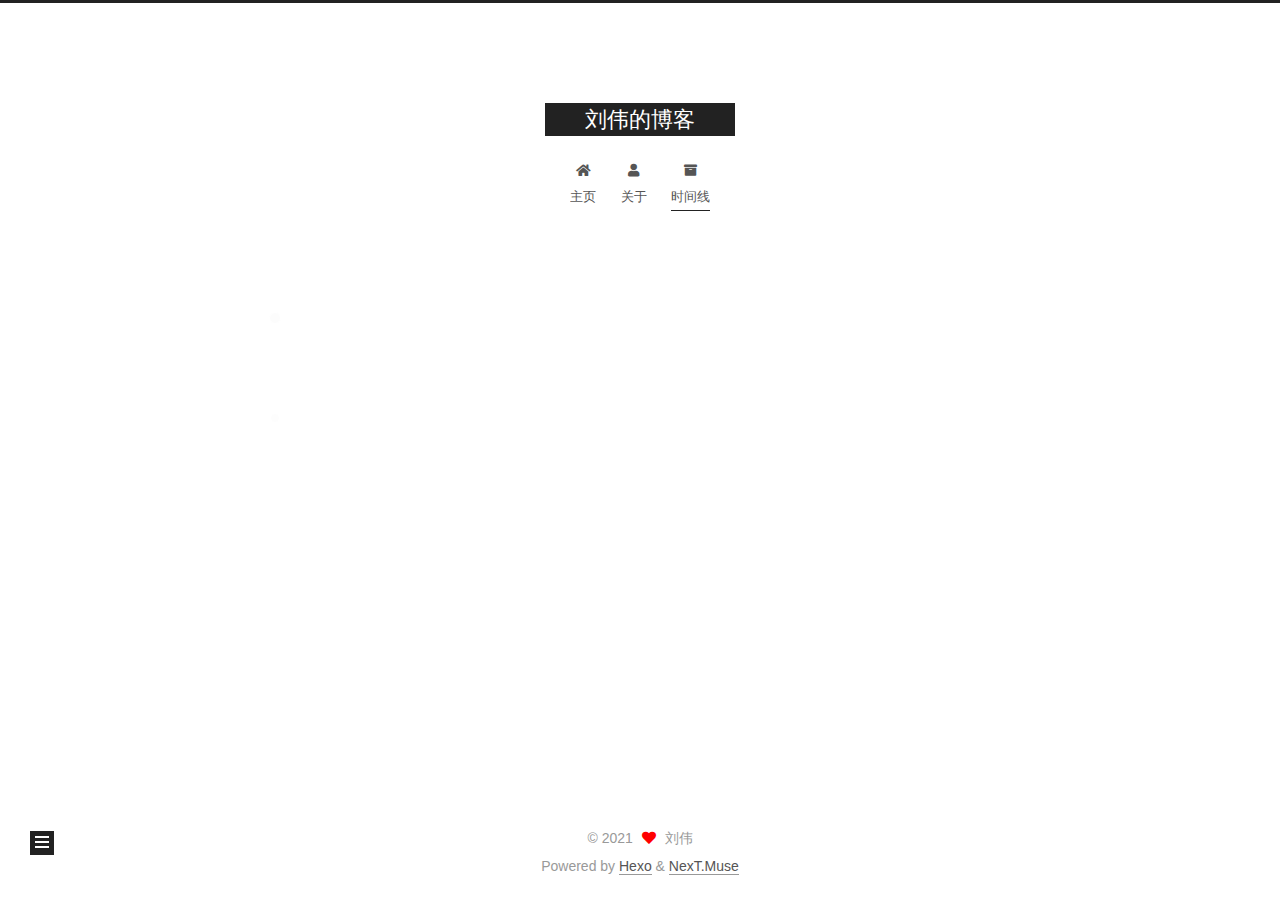
<file: archives/2021/index.html>
<!DOCTYPE html>
<html lang="zh">
<head>
  <meta charset="UTF-8">
<meta name="viewport" content="width=device-width, initial-scale=1, maximum-scale=2">
<meta name="theme-color" content="#222">
<meta name="generator" content="Hexo 5.4.0">
  <link rel="apple-touch-icon" sizes="180x180" href="/images/apple-touch-icon-next.png">
  <link rel="icon" type="image/png" sizes="32x32" href="/images/favicon-32x32-next.png">
  <link rel="icon" type="image/png" sizes="16x16" href="/images/favicon-16x16-next.png">
  <link rel="mask-icon" href="/images/logo.svg" color="#222">

<link rel="stylesheet" href="/css/main.css">


<link rel="stylesheet" href="/lib/font-awesome/css/all.min.css">

<script id="hexo-configurations">
    var NexT = window.NexT || {};
    var CONFIG = {"hostname":"example.com","root":"/","scheme":"Muse","version":"7.8.0","exturl":false,"sidebar":{"position":"left","display":"post","padding":18,"offset":12,"onmobile":false},"copycode":{"enable":false,"show_result":false,"style":null},"back2top":{"enable":true,"sidebar":false,"scrollpercent":false},"bookmark":{"enable":false,"color":"#222","save":"auto"},"fancybox":false,"mediumzoom":false,"lazyload":false,"pangu":false,"comments":{"style":"tabs","active":null,"storage":true,"lazyload":false,"nav":{"disqus":{"text":"Load Disqus","order":-1}}},"algolia":{"hits":{"per_page":10},"labels":{"input_placeholder":"Search for Posts","hits_empty":"We didn't find any results for the search: ${query}","hits_stats":"${hits} results found in ${time} ms"}},"localsearch":{"enable":false,"trigger":"auto","top_n_per_article":1,"unescape":false,"preload":false},"motion":{"enable":true,"async":false,"transition":{"post_block":"fadeIn","post_header":"slideDownIn","post_body":"slideDownIn","coll_header":"slideLeftIn","sidebar":"slideUpIn"}}};
  </script>

  <meta name="description" content="刘伟的个人博客">
<meta property="og:type" content="website">
<meta property="og:title" content="刘伟的博客">
<meta property="og:url" content="http://example.com/archives/2021/index.html">
<meta property="og:site_name" content="刘伟的博客">
<meta property="og:description" content="刘伟的个人博客">
<meta property="og:locale">
<meta property="article:author" content="刘伟">
<meta name="twitter:card" content="summary">

<link rel="canonical" href="http://example.com/archives/2021/">


<script id="page-configurations">
  // https://hexo.io/docs/variables.html
  CONFIG.page = {
    sidebar: "",
    isHome : false,
    isPost : false,
    lang   : 'zh'
  };
</script>

  <title>Archive | 刘伟的博客</title>
  






  <noscript>
  <style>
  .use-motion .brand,
  .use-motion .menu-item,
  .sidebar-inner,
  .use-motion .post-block,
  .use-motion .pagination,
  .use-motion .comments,
  .use-motion .post-header,
  .use-motion .post-body,
  .use-motion .collection-header { opacity: initial; }

  .use-motion .site-title,
  .use-motion .site-subtitle {
    opacity: initial;
    top: initial;
  }

  .use-motion .logo-line-before i { left: initial; }
  .use-motion .logo-line-after i { right: initial; }
  </style>
</noscript>

<link rel="alternate" href="/atom.xml" title="刘伟的博客" type="application/atom+xml">
</head>

<body itemscope itemtype="http://schema.org/WebPage">
  <div class="container use-motion">
    <div class="headband"></div>

    <header class="header" itemscope itemtype="http://schema.org/WPHeader">
      <div class="header-inner"><div class="site-brand-container">
  <div class="site-nav-toggle">
    <div class="toggle" aria-label="Toggle navigation bar">
      <span class="toggle-line toggle-line-first"></span>
      <span class="toggle-line toggle-line-middle"></span>
      <span class="toggle-line toggle-line-last"></span>
    </div>
  </div>

  <div class="site-meta">

    <a href="/" class="brand" rel="start">
      <span class="logo-line-before"><i></i></span>
      <h1 class="site-title">刘伟的博客</h1>
      <span class="logo-line-after"><i></i></span>
    </a>
  </div>

  <div class="site-nav-right">
    <div class="toggle popup-trigger">
    </div>
  </div>
</div>




<nav class="site-nav">
  <ul id="menu" class="main-menu menu">
        <li class="menu-item menu-item-主页">

    <a href="/" rel="section"><i class="fa fa-home fa-fw"></i>主页</a>

  </li>
        <li class="menu-item menu-item-关于">

    <a href="/about/" rel="section"><i class="fa fa-user fa-fw"></i>关于</a>

  </li>
        <li class="menu-item menu-item-时间线">

    <a href="/archives/" rel="section"><i class="fa fa-archive fa-fw"></i>时间线</a>

  </li>
  </ul>
</nav>




</div>
    </header>

    
  <div class="back-to-top">
    <i class="fa fa-arrow-up"></i>
    <span>0%</span>
  </div>


    <main class="main">
      <div class="main-inner">
        <div class="content-wrap">
          

          <div class="content archive">
            

  
  
  
  <div class="post-block">
    <div class="posts-collapse">
      <div class="collection-title">
        <span class="collection-header">Um..! 1 post. Keep on posting.</span>
      </div>

      
    <div class="collection-year">
      <span class="collection-header">2021</span>
    </div>

  <article itemscope itemtype="http://schema.org/Article">
    <header class="post-header">

      <div class="post-meta">
        <time itemprop="dateCreated"
              datetime="2021-10-07T11:27:50+08:00"
              content="2021-10-07">
          10-07
        </time>
      </div>

      <div class="post-title">
          <a class="post-title-link" href="/2021/10/07/hello/" itemprop="url">
            <span itemprop="name">Just for Fun!</span>
          </a>
      </div>

    </header>
  </article>


    </div>
  </div>
  
  
  

  



          </div>
          

<script>
  window.addEventListener('tabs:register', () => {
    let { activeClass } = CONFIG.comments;
    if (CONFIG.comments.storage) {
      activeClass = localStorage.getItem('comments_active') || activeClass;
    }
    if (activeClass) {
      let activeTab = document.querySelector(`a[href="#comment-${activeClass}"]`);
      if (activeTab) {
        activeTab.click();
      }
    }
  });
  if (CONFIG.comments.storage) {
    window.addEventListener('tabs:click', event => {
      if (!event.target.matches('.tabs-comment .tab-content .tab-pane')) return;
      let commentClass = event.target.classList[1];
      localStorage.setItem('comments_active', commentClass);
    });
  }
</script>

        </div>
          
  
  <div class="toggle sidebar-toggle">
    <span class="toggle-line toggle-line-first"></span>
    <span class="toggle-line toggle-line-middle"></span>
    <span class="toggle-line toggle-line-last"></span>
  </div>

  <aside class="sidebar">
    <div class="sidebar-inner">

      <ul class="sidebar-nav motion-element">
        <li class="sidebar-nav-toc">
          Table of Contents
        </li>
        <li class="sidebar-nav-overview">
          Overview
        </li>
      </ul>

      <!--noindex-->
      <div class="post-toc-wrap sidebar-panel">
      </div>
      <!--/noindex-->

      <div class="site-overview-wrap sidebar-panel">
        <div class="site-author motion-element" itemprop="author" itemscope itemtype="http://schema.org/Person">
    <img class="site-author-image" itemprop="image" alt="刘伟"
      src="/images/avatar.jpeg">
  <p class="site-author-name" itemprop="name">刘伟</p>
  <div class="site-description" itemprop="description">刘伟的个人博客</div>
</div>
<div class="site-state-wrap motion-element">
  <nav class="site-state">
      <div class="site-state-item site-state-posts">
          <a href="/archives">
          <span class="site-state-item-count">1</span>
          <span class="site-state-item-name">posts</span>
        </a>
      </div>
      <div class="site-state-item site-state-tags">
            <a href="/tags/">
        <span class="site-state-item-count">1</span>
        <span class="site-state-item-name">tags</span></a>
      </div>
  </nav>
</div>



      </div>

    </div>
  </aside>
  <div id="sidebar-dimmer"></div>


      </div>
    </main>

    <footer class="footer">
      <div class="footer-inner">
        

        

<div class="copyright">
  
  &copy; 
  <span itemprop="copyrightYear">2021</span>
  <span class="with-love">
    <i class="fa fa-heart"></i>
  </span>
  <span class="author" itemprop="copyrightHolder">刘伟</span>
</div>
  <div class="powered-by">Powered by <a href="https://hexo.io/" class="theme-link" rel="noopener" target="_blank">Hexo</a> & <a href="https://muse.theme-next.org/" class="theme-link" rel="noopener" target="_blank">NexT.Muse</a>
  </div>

        








      </div>
    </footer>
  </div>

  
  <script src="/lib/anime.min.js"></script>
  <script src="/lib/velocity/velocity.min.js"></script>
  <script src="/lib/velocity/velocity.ui.min.js"></script>

<script src="/js/utils.js"></script>

<script src="/js/motion.js"></script>


<script src="/js/schemes/muse.js"></script>


<script src="/js/next-boot.js"></script>




  















  

  

<script>
  function loadCount() {
    var d = document, s = d.createElement('script');
    s.src = 'https://liuw-fun.disqus.com/count.js';
    s.id = 'dsq-count-scr';
    (d.head || d.body).appendChild(s);
  }
  // defer loading until the whole page loading is completed
  window.addEventListener('load', loadCount, false);
</script>

</body>
</html>
</file>
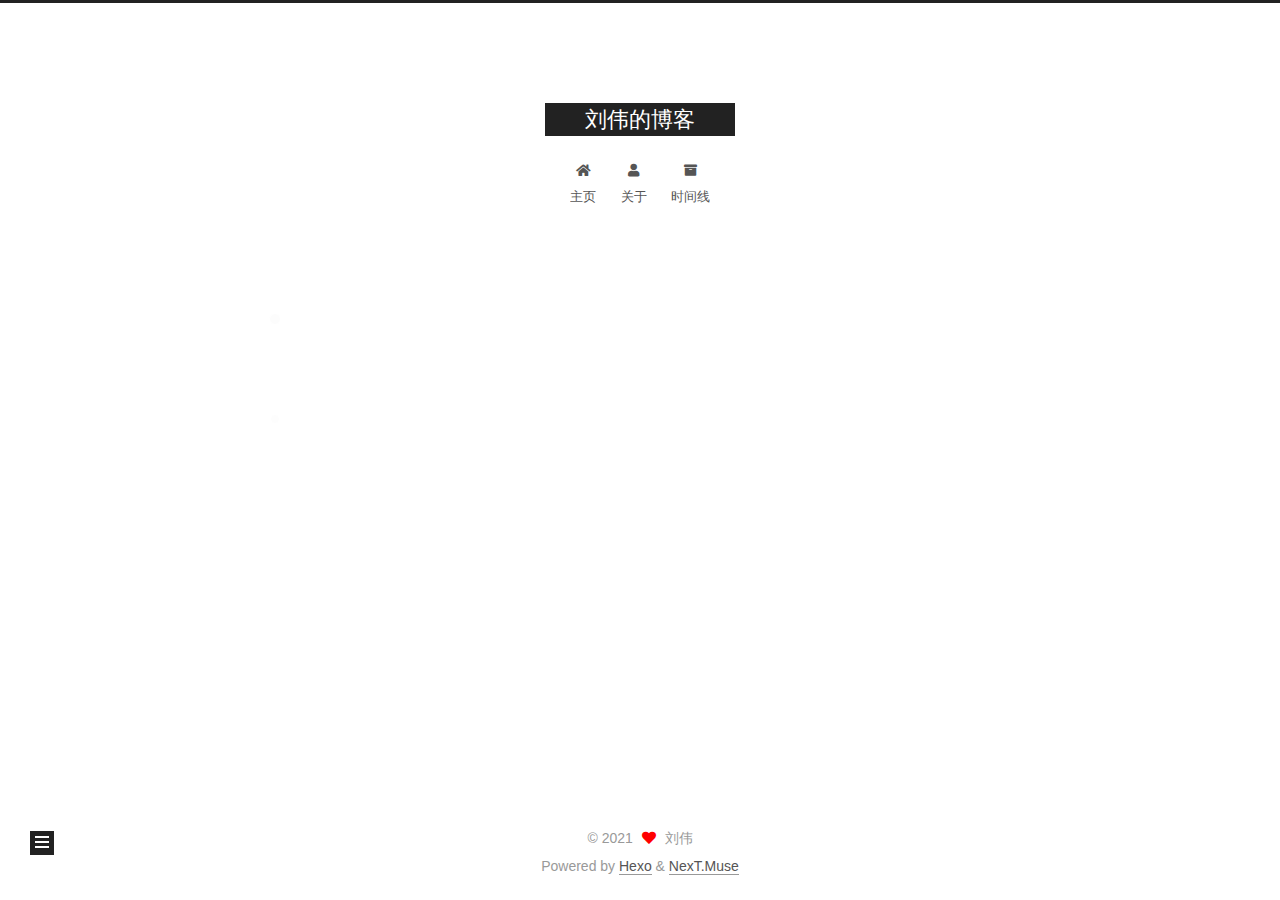
<file: tags/个人网站/index.html>
<!DOCTYPE html>
<html lang="zh">
<head>
  <meta charset="UTF-8">
<meta name="viewport" content="width=device-width, initial-scale=1, maximum-scale=2">
<meta name="theme-color" content="#222">
<meta name="generator" content="Hexo 5.4.0">
  <link rel="apple-touch-icon" sizes="180x180" href="/images/apple-touch-icon-next.png">
  <link rel="icon" type="image/png" sizes="32x32" href="/images/favicon-32x32-next.png">
  <link rel="icon" type="image/png" sizes="16x16" href="/images/favicon-16x16-next.png">
  <link rel="mask-icon" href="/images/logo.svg" color="#222">

<link rel="stylesheet" href="/css/main.css">


<link rel="stylesheet" href="/lib/font-awesome/css/all.min.css">

<script id="hexo-configurations">
    var NexT = window.NexT || {};
    var CONFIG = {"hostname":"example.com","root":"/","scheme":"Muse","version":"7.8.0","exturl":false,"sidebar":{"position":"left","display":"post","padding":18,"offset":12,"onmobile":false},"copycode":{"enable":false,"show_result":false,"style":null},"back2top":{"enable":true,"sidebar":false,"scrollpercent":false},"bookmark":{"enable":false,"color":"#222","save":"auto"},"fancybox":false,"mediumzoom":false,"lazyload":false,"pangu":false,"comments":{"style":"tabs","active":null,"storage":true,"lazyload":false,"nav":{"disqus":{"text":"Load Disqus","order":-1}}},"algolia":{"hits":{"per_page":10},"labels":{"input_placeholder":"Search for Posts","hits_empty":"We didn't find any results for the search: ${query}","hits_stats":"${hits} results found in ${time} ms"}},"localsearch":{"enable":false,"trigger":"auto","top_n_per_article":1,"unescape":false,"preload":false},"motion":{"enable":true,"async":false,"transition":{"post_block":"fadeIn","post_header":"slideDownIn","post_body":"slideDownIn","coll_header":"slideLeftIn","sidebar":"slideUpIn"}}};
  </script>

  <meta name="description" content="刘伟的个人博客">
<meta property="og:type" content="website">
<meta property="og:title" content="刘伟的博客">
<meta property="og:url" content="http://example.com/tags/%E4%B8%AA%E4%BA%BA%E7%BD%91%E7%AB%99/index.html">
<meta property="og:site_name" content="刘伟的博客">
<meta property="og:description" content="刘伟的个人博客">
<meta property="og:locale">
<meta property="article:author" content="刘伟">
<meta name="twitter:card" content="summary">

<link rel="canonical" href="http://example.com/tags/%E4%B8%AA%E4%BA%BA%E7%BD%91%E7%AB%99/">


<script id="page-configurations">
  // https://hexo.io/docs/variables.html
  CONFIG.page = {
    sidebar: "",
    isHome : false,
    isPost : false,
    lang   : 'zh'
  };
</script>

  <title>Tag: 个人网站 | 刘伟的博客</title>
  






  <noscript>
  <style>
  .use-motion .brand,
  .use-motion .menu-item,
  .sidebar-inner,
  .use-motion .post-block,
  .use-motion .pagination,
  .use-motion .comments,
  .use-motion .post-header,
  .use-motion .post-body,
  .use-motion .collection-header { opacity: initial; }

  .use-motion .site-title,
  .use-motion .site-subtitle {
    opacity: initial;
    top: initial;
  }

  .use-motion .logo-line-before i { left: initial; }
  .use-motion .logo-line-after i { right: initial; }
  </style>
</noscript>

<link rel="alternate" href="/atom.xml" title="刘伟的博客" type="application/atom+xml">
</head>

<body itemscope itemtype="http://schema.org/WebPage">
  <div class="container use-motion">
    <div class="headband"></div>

    <header class="header" itemscope itemtype="http://schema.org/WPHeader">
      <div class="header-inner"><div class="site-brand-container">
  <div class="site-nav-toggle">
    <div class="toggle" aria-label="Toggle navigation bar">
      <span class="toggle-line toggle-line-first"></span>
      <span class="toggle-line toggle-line-middle"></span>
      <span class="toggle-line toggle-line-last"></span>
    </div>
  </div>

  <div class="site-meta">

    <a href="/" class="brand" rel="start">
      <span class="logo-line-before"><i></i></span>
      <h1 class="site-title">刘伟的博客</h1>
      <span class="logo-line-after"><i></i></span>
    </a>
  </div>

  <div class="site-nav-right">
    <div class="toggle popup-trigger">
    </div>
  </div>
</div>




<nav class="site-nav">
  <ul id="menu" class="main-menu menu">
        <li class="menu-item menu-item-主页">

    <a href="/" rel="section"><i class="fa fa-home fa-fw"></i>主页</a>

  </li>
        <li class="menu-item menu-item-关于">

    <a href="/about/" rel="section"><i class="fa fa-user fa-fw"></i>关于</a>

  </li>
        <li class="menu-item menu-item-时间线">

    <a href="/archives/" rel="section"><i class="fa fa-archive fa-fw"></i>时间线</a>

  </li>
  </ul>
</nav>




</div>
    </header>

    
  <div class="back-to-top">
    <i class="fa fa-arrow-up"></i>
    <span>0%</span>
  </div>


    <main class="main">
      <div class="main-inner">
        <div class="content-wrap">
          

          <div class="content tag">
            

  
  
  
  <div class="post-block">
    <div class="posts-collapse">
      <div class="collection-title">
        <h2 class="collection-header">个人网站
          <small>Tag</small>
        </h2>
      </div>

      
    <div class="collection-year">
      <span class="collection-header">2021</span>
    </div>

  <article itemscope itemtype="http://schema.org/Article">
    <header class="post-header">

      <div class="post-meta">
        <time itemprop="dateCreated"
              datetime="2021-10-07T11:27:50+08:00"
              content="2021-10-07">
          10-07
        </time>
      </div>

      <div class="post-title">
          <a class="post-title-link" href="/2021/10/07/hello/" itemprop="url">
            <span itemprop="name">Just for Fun!</span>
          </a>
      </div>

    </header>
  </article>

    </div>
  </div>
  
  
  

  



          </div>
          

<script>
  window.addEventListener('tabs:register', () => {
    let { activeClass } = CONFIG.comments;
    if (CONFIG.comments.storage) {
      activeClass = localStorage.getItem('comments_active') || activeClass;
    }
    if (activeClass) {
      let activeTab = document.querySelector(`a[href="#comment-${activeClass}"]`);
      if (activeTab) {
        activeTab.click();
      }
    }
  });
  if (CONFIG.comments.storage) {
    window.addEventListener('tabs:click', event => {
      if (!event.target.matches('.tabs-comment .tab-content .tab-pane')) return;
      let commentClass = event.target.classList[1];
      localStorage.setItem('comments_active', commentClass);
    });
  }
</script>

        </div>
          
  
  <div class="toggle sidebar-toggle">
    <span class="toggle-line toggle-line-first"></span>
    <span class="toggle-line toggle-line-middle"></span>
    <span class="toggle-line toggle-line-last"></span>
  </div>

  <aside class="sidebar">
    <div class="sidebar-inner">

      <ul class="sidebar-nav motion-element">
        <li class="sidebar-nav-toc">
          Table of Contents
        </li>
        <li class="sidebar-nav-overview">
          Overview
        </li>
      </ul>

      <!--noindex-->
      <div class="post-toc-wrap sidebar-panel">
      </div>
      <!--/noindex-->

      <div class="site-overview-wrap sidebar-panel">
        <div class="site-author motion-element" itemprop="author" itemscope itemtype="http://schema.org/Person">
    <img class="site-author-image" itemprop="image" alt="刘伟"
      src="/images/avatar.jpeg">
  <p class="site-author-name" itemprop="name">刘伟</p>
  <div class="site-description" itemprop="description">刘伟的个人博客</div>
</div>
<div class="site-state-wrap motion-element">
  <nav class="site-state">
      <div class="site-state-item site-state-posts">
          <a href="/archives">
          <span class="site-state-item-count">1</span>
          <span class="site-state-item-name">posts</span>
        </a>
      </div>
      <div class="site-state-item site-state-tags">
            <a href="/tags/">
        <span class="site-state-item-count">1</span>
        <span class="site-state-item-name">tags</span></a>
      </div>
  </nav>
</div>



      </div>

    </div>
  </aside>
  <div id="sidebar-dimmer"></div>


      </div>
    </main>

    <footer class="footer">
      <div class="footer-inner">
        

        

<div class="copyright">
  
  &copy; 
  <span itemprop="copyrightYear">2021</span>
  <span class="with-love">
    <i class="fa fa-heart"></i>
  </span>
  <span class="author" itemprop="copyrightHolder">刘伟</span>
</div>
  <div class="powered-by">Powered by <a href="https://hexo.io/" class="theme-link" rel="noopener" target="_blank">Hexo</a> & <a href="https://muse.theme-next.org/" class="theme-link" rel="noopener" target="_blank">NexT.Muse</a>
  </div>

        








      </div>
    </footer>
  </div>

  
  <script src="/lib/anime.min.js"></script>
  <script src="/lib/velocity/velocity.min.js"></script>
  <script src="/lib/velocity/velocity.ui.min.js"></script>

<script src="/js/utils.js"></script>

<script src="/js/motion.js"></script>


<script src="/js/schemes/muse.js"></script>


<script src="/js/next-boot.js"></script>




  















  

  

<script>
  function loadCount() {
    var d = document, s = d.createElement('script');
    s.src = 'https://liuw-fun.disqus.com/count.js';
    s.id = 'dsq-count-scr';
    (d.head || d.body).appendChild(s);
  }
  // defer loading until the whole page loading is completed
  window.addEventListener('load', loadCount, false);
</script>

</body>
</html>
</file>
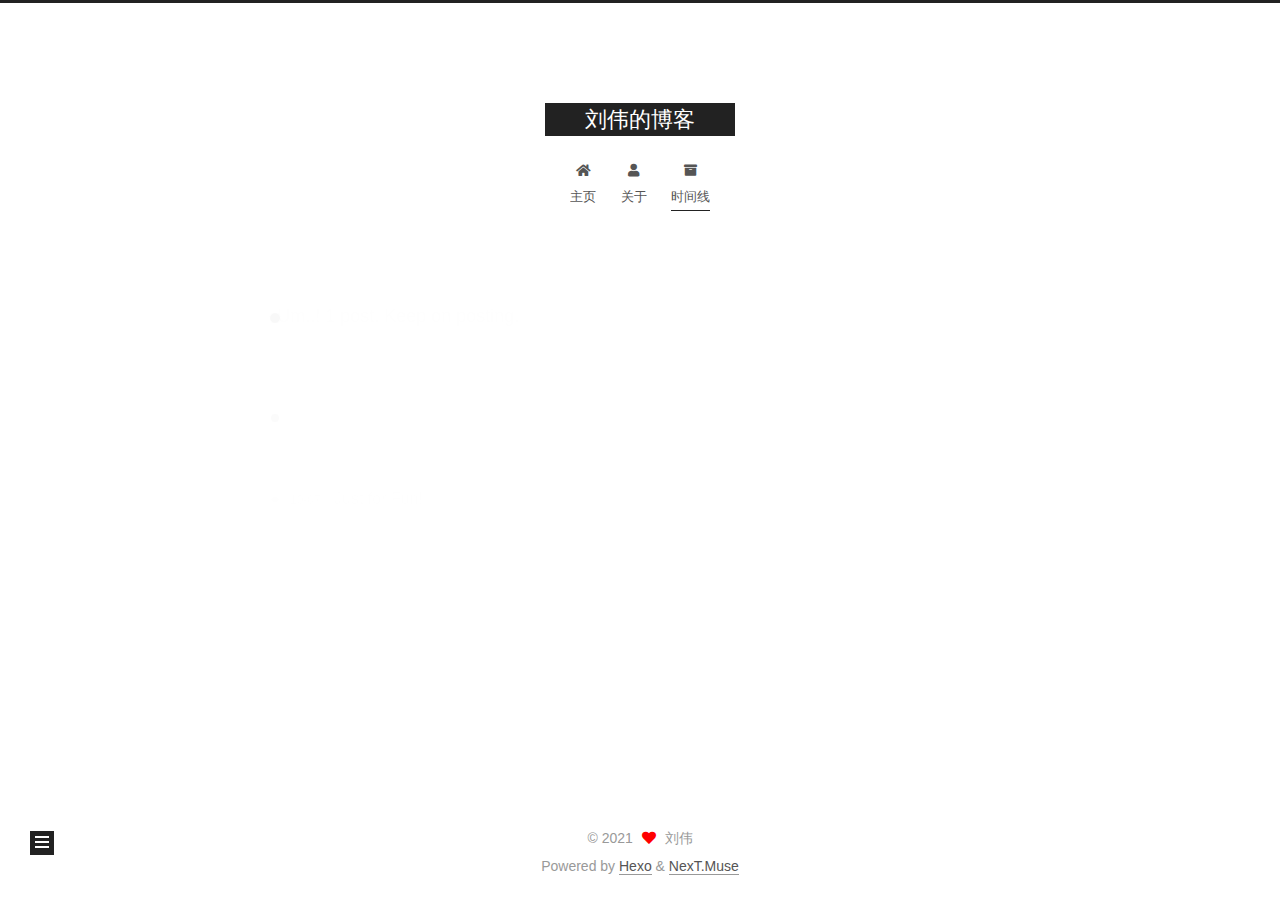
<file: archives/2021/10/index.html>
<!DOCTYPE html>
<html lang="zh">
<head>
  <meta charset="UTF-8">
<meta name="viewport" content="width=device-width, initial-scale=1, maximum-scale=2">
<meta name="theme-color" content="#222">
<meta name="generator" content="Hexo 5.4.0">
  <link rel="apple-touch-icon" sizes="180x180" href="/images/apple-touch-icon-next.png">
  <link rel="icon" type="image/png" sizes="32x32" href="/images/favicon-32x32-next.png">
  <link rel="icon" type="image/png" sizes="16x16" href="/images/favicon-16x16-next.png">
  <link rel="mask-icon" href="/images/logo.svg" color="#222">

<link rel="stylesheet" href="/css/main.css">


<link rel="stylesheet" href="/lib/font-awesome/css/all.min.css">

<script id="hexo-configurations">
    var NexT = window.NexT || {};
    var CONFIG = {"hostname":"example.com","root":"/","scheme":"Muse","version":"7.8.0","exturl":false,"sidebar":{"position":"left","display":"post","padding":18,"offset":12,"onmobile":false},"copycode":{"enable":false,"show_result":false,"style":null},"back2top":{"enable":true,"sidebar":false,"scrollpercent":false},"bookmark":{"enable":false,"color":"#222","save":"auto"},"fancybox":false,"mediumzoom":false,"lazyload":false,"pangu":false,"comments":{"style":"tabs","active":null,"storage":true,"lazyload":false,"nav":{"disqus":{"text":"Load Disqus","order":-1}}},"algolia":{"hits":{"per_page":10},"labels":{"input_placeholder":"Search for Posts","hits_empty":"We didn't find any results for the search: ${query}","hits_stats":"${hits} results found in ${time} ms"}},"localsearch":{"enable":false,"trigger":"auto","top_n_per_article":1,"unescape":false,"preload":false},"motion":{"enable":true,"async":false,"transition":{"post_block":"fadeIn","post_header":"slideDownIn","post_body":"slideDownIn","coll_header":"slideLeftIn","sidebar":"slideUpIn"}}};
  </script>

  <meta name="description" content="刘伟的个人博客">
<meta property="og:type" content="website">
<meta property="og:title" content="刘伟的博客">
<meta property="og:url" content="http://example.com/archives/2021/10/index.html">
<meta property="og:site_name" content="刘伟的博客">
<meta property="og:description" content="刘伟的个人博客">
<meta property="og:locale">
<meta property="article:author" content="刘伟">
<meta name="twitter:card" content="summary">

<link rel="canonical" href="http://example.com/archives/2021/10/">


<script id="page-configurations">
  // https://hexo.io/docs/variables.html
  CONFIG.page = {
    sidebar: "",
    isHome : false,
    isPost : false,
    lang   : 'zh'
  };
</script>

  <title>Archive | 刘伟的博客</title>
  






  <noscript>
  <style>
  .use-motion .brand,
  .use-motion .menu-item,
  .sidebar-inner,
  .use-motion .post-block,
  .use-motion .pagination,
  .use-motion .comments,
  .use-motion .post-header,
  .use-motion .post-body,
  .use-motion .collection-header { opacity: initial; }

  .use-motion .site-title,
  .use-motion .site-subtitle {
    opacity: initial;
    top: initial;
  }

  .use-motion .logo-line-before i { left: initial; }
  .use-motion .logo-line-after i { right: initial; }
  </style>
</noscript>

<link rel="alternate" href="/atom.xml" title="刘伟的博客" type="application/atom+xml">
</head>

<body itemscope itemtype="http://schema.org/WebPage">
  <div class="container use-motion">
    <div class="headband"></div>

    <header class="header" itemscope itemtype="http://schema.org/WPHeader">
      <div class="header-inner"><div class="site-brand-container">
  <div class="site-nav-toggle">
    <div class="toggle" aria-label="Toggle navigation bar">
      <span class="toggle-line toggle-line-first"></span>
      <span class="toggle-line toggle-line-middle"></span>
      <span class="toggle-line toggle-line-last"></span>
    </div>
  </div>

  <div class="site-meta">

    <a href="/" class="brand" rel="start">
      <span class="logo-line-before"><i></i></span>
      <h1 class="site-title">刘伟的博客</h1>
      <span class="logo-line-after"><i></i></span>
    </a>
  </div>

  <div class="site-nav-right">
    <div class="toggle popup-trigger">
    </div>
  </div>
</div>




<nav class="site-nav">
  <ul id="menu" class="main-menu menu">
        <li class="menu-item menu-item-主页">

    <a href="/" rel="section"><i class="fa fa-home fa-fw"></i>主页</a>

  </li>
        <li class="menu-item menu-item-关于">

    <a href="/about/" rel="section"><i class="fa fa-user fa-fw"></i>关于</a>

  </li>
        <li class="menu-item menu-item-时间线">

    <a href="/archives/" rel="section"><i class="fa fa-archive fa-fw"></i>时间线</a>

  </li>
  </ul>
</nav>




</div>
    </header>

    
  <div class="back-to-top">
    <i class="fa fa-arrow-up"></i>
    <span>0%</span>
  </div>


    <main class="main">
      <div class="main-inner">
        <div class="content-wrap">
          

          <div class="content archive">
            

  
  
  
  <div class="post-block">
    <div class="posts-collapse">
      <div class="collection-title">
        <span class="collection-header">Um..! 1 post. Keep on posting.</span>
      </div>

      
    <div class="collection-year">
      <span class="collection-header">2021</span>
    </div>

  <article itemscope itemtype="http://schema.org/Article">
    <header class="post-header">

      <div class="post-meta">
        <time itemprop="dateCreated"
              datetime="2021-10-07T11:27:50+08:00"
              content="2021-10-07">
          10-07
        </time>
      </div>

      <div class="post-title">
          <a class="post-title-link" href="/2021/10/07/hello/" itemprop="url">
            <span itemprop="name">Just for Fun!</span>
          </a>
      </div>

    </header>
  </article>


    </div>
  </div>
  
  
  

  



          </div>
          

<script>
  window.addEventListener('tabs:register', () => {
    let { activeClass } = CONFIG.comments;
    if (CONFIG.comments.storage) {
      activeClass = localStorage.getItem('comments_active') || activeClass;
    }
    if (activeClass) {
      let activeTab = document.querySelector(`a[href="#comment-${activeClass}"]`);
      if (activeTab) {
        activeTab.click();
      }
    }
  });
  if (CONFIG.comments.storage) {
    window.addEventListener('tabs:click', event => {
      if (!event.target.matches('.tabs-comment .tab-content .tab-pane')) return;
      let commentClass = event.target.classList[1];
      localStorage.setItem('comments_active', commentClass);
    });
  }
</script>

        </div>
          
  
  <div class="toggle sidebar-toggle">
    <span class="toggle-line toggle-line-first"></span>
    <span class="toggle-line toggle-line-middle"></span>
    <span class="toggle-line toggle-line-last"></span>
  </div>

  <aside class="sidebar">
    <div class="sidebar-inner">

      <ul class="sidebar-nav motion-element">
        <li class="sidebar-nav-toc">
          Table of Contents
        </li>
        <li class="sidebar-nav-overview">
          Overview
        </li>
      </ul>

      <!--noindex-->
      <div class="post-toc-wrap sidebar-panel">
      </div>
      <!--/noindex-->

      <div class="site-overview-wrap sidebar-panel">
        <div class="site-author motion-element" itemprop="author" itemscope itemtype="http://schema.org/Person">
    <img class="site-author-image" itemprop="image" alt="刘伟"
      src="/images/avatar.jpeg">
  <p class="site-author-name" itemprop="name">刘伟</p>
  <div class="site-description" itemprop="description">刘伟的个人博客</div>
</div>
<div class="site-state-wrap motion-element">
  <nav class="site-state">
      <div class="site-state-item site-state-posts">
          <a href="/archives">
          <span class="site-state-item-count">1</span>
          <span class="site-state-item-name">posts</span>
        </a>
      </div>
      <div class="site-state-item site-state-tags">
            <a href="/tags/">
        <span class="site-state-item-count">1</span>
        <span class="site-state-item-name">tags</span></a>
      </div>
  </nav>
</div>



      </div>

    </div>
  </aside>
  <div id="sidebar-dimmer"></div>


      </div>
    </main>

    <footer class="footer">
      <div class="footer-inner">
        

        

<div class="copyright">
  
  &copy; 
  <span itemprop="copyrightYear">2021</span>
  <span class="with-love">
    <i class="fa fa-heart"></i>
  </span>
  <span class="author" itemprop="copyrightHolder">刘伟</span>
</div>
  <div class="powered-by">Powered by <a href="https://hexo.io/" class="theme-link" rel="noopener" target="_blank">Hexo</a> & <a href="https://muse.theme-next.org/" class="theme-link" rel="noopener" target="_blank">NexT.Muse</a>
  </div>

        








      </div>
    </footer>
  </div>

  
  <script src="/lib/anime.min.js"></script>
  <script src="/lib/velocity/velocity.min.js"></script>
  <script src="/lib/velocity/velocity.ui.min.js"></script>

<script src="/js/utils.js"></script>

<script src="/js/motion.js"></script>


<script src="/js/schemes/muse.js"></script>


<script src="/js/next-boot.js"></script>




  















  

  

<script>
  function loadCount() {
    var d = document, s = d.createElement('script');
    s.src = 'https://liuw-fun.disqus.com/count.js';
    s.id = 'dsq-count-scr';
    (d.head || d.body).appendChild(s);
  }
  // defer loading until the whole page loading is completed
  window.addEventListener('load', loadCount, false);
</script>

</body>
</html>
</file>
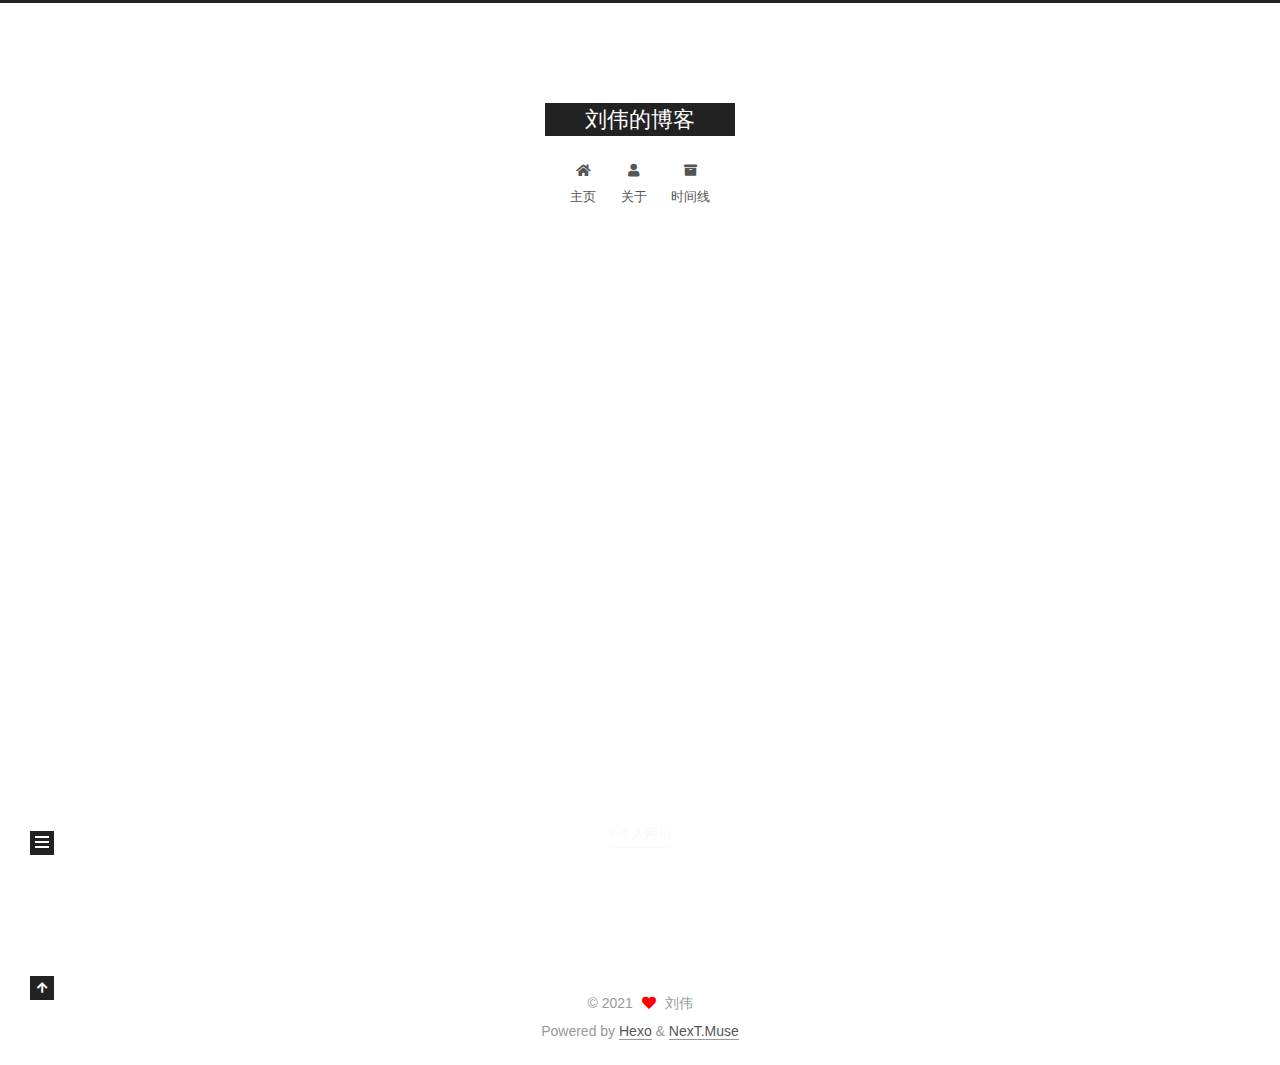
<file: 2021/10/07/hello/index.html>
<!DOCTYPE html>
<html lang="zh">
<head>
  <meta charset="UTF-8">
<meta name="viewport" content="width=device-width, initial-scale=1, maximum-scale=2">
<meta name="theme-color" content="#222">
<meta name="generator" content="Hexo 5.4.0">
  <link rel="apple-touch-icon" sizes="180x180" href="/images/apple-touch-icon-next.png">
  <link rel="icon" type="image/png" sizes="32x32" href="/images/favicon-32x32-next.png">
  <link rel="icon" type="image/png" sizes="16x16" href="/images/favicon-16x16-next.png">
  <link rel="mask-icon" href="/images/logo.svg" color="#222">

<link rel="stylesheet" href="/css/main.css">


<link rel="stylesheet" href="/lib/font-awesome/css/all.min.css">

<script id="hexo-configurations">
    var NexT = window.NexT || {};
    var CONFIG = {"hostname":"example.com","root":"/","scheme":"Muse","version":"7.8.0","exturl":false,"sidebar":{"position":"left","display":"post","padding":18,"offset":12,"onmobile":false},"copycode":{"enable":false,"show_result":false,"style":null},"back2top":{"enable":true,"sidebar":false,"scrollpercent":false},"bookmark":{"enable":false,"color":"#222","save":"auto"},"fancybox":false,"mediumzoom":false,"lazyload":false,"pangu":false,"comments":{"style":"tabs","active":null,"storage":true,"lazyload":false,"nav":{"disqus":{"text":"Load Disqus","order":-1}}},"algolia":{"hits":{"per_page":10},"labels":{"input_placeholder":"Search for Posts","hits_empty":"We didn't find any results for the search: ${query}","hits_stats":"${hits} results found in ${time} ms"}},"localsearch":{"enable":false,"trigger":"auto","top_n_per_article":1,"unescape":false,"preload":false},"motion":{"enable":true,"async":false,"transition":{"post_block":"fadeIn","post_header":"slideDownIn","post_body":"slideDownIn","coll_header":"slideLeftIn","sidebar":"slideUpIn"}}};
  </script>

  <meta name="description" content="就像 Linus 所言，Linux 的创造仅仅是 Just for Fun我们学习的源泉也应该是来自于与生俱来的好奇心和探索的趣味！ 2021 年国庆节的最后一天，我开启新的博客这里将要分享的一切都将是好玩的东东（包括技术）Hope you having fun here！ 友情链接  新博客搭建 我的老博客">
<meta property="og:type" content="article">
<meta property="og:title" content="Just for Fun!">
<meta property="og:url" content="http://example.com/2021/10/07/hello/index.html">
<meta property="og:site_name" content="刘伟的博客">
<meta property="og:description" content="就像 Linus 所言，Linux 的创造仅仅是 Just for Fun我们学习的源泉也应该是来自于与生俱来的好奇心和探索的趣味！ 2021 年国庆节的最后一天，我开启新的博客这里将要分享的一切都将是好玩的东东（包括技术）Hope you having fun here！ 友情链接  新博客搭建 我的老博客">
<meta property="og:locale">
<meta property="article:published_time" content="2021-10-07T03:27:50.000Z">
<meta property="article:modified_time" content="2021-10-07T10:49:43.173Z">
<meta property="article:author" content="刘伟">
<meta property="article:tag" content="个人网站">
<meta name="twitter:card" content="summary">

<link rel="canonical" href="http://example.com/2021/10/07/hello/">


<script id="page-configurations">
  // https://hexo.io/docs/variables.html
  CONFIG.page = {
    sidebar: "",
    isHome : false,
    isPost : true,
    lang   : 'zh'
  };
</script>

  <title>Just for Fun! | 刘伟的博客</title>
  






  <noscript>
  <style>
  .use-motion .brand,
  .use-motion .menu-item,
  .sidebar-inner,
  .use-motion .post-block,
  .use-motion .pagination,
  .use-motion .comments,
  .use-motion .post-header,
  .use-motion .post-body,
  .use-motion .collection-header { opacity: initial; }

  .use-motion .site-title,
  .use-motion .site-subtitle {
    opacity: initial;
    top: initial;
  }

  .use-motion .logo-line-before i { left: initial; }
  .use-motion .logo-line-after i { right: initial; }
  </style>
</noscript>

<link rel="alternate" href="/atom.xml" title="刘伟的博客" type="application/atom+xml">
</head>

<body itemscope itemtype="http://schema.org/WebPage">
  <div class="container use-motion">
    <div class="headband"></div>

    <header class="header" itemscope itemtype="http://schema.org/WPHeader">
      <div class="header-inner"><div class="site-brand-container">
  <div class="site-nav-toggle">
    <div class="toggle" aria-label="Toggle navigation bar">
      <span class="toggle-line toggle-line-first"></span>
      <span class="toggle-line toggle-line-middle"></span>
      <span class="toggle-line toggle-line-last"></span>
    </div>
  </div>

  <div class="site-meta">

    <a href="/" class="brand" rel="start">
      <span class="logo-line-before"><i></i></span>
      <h1 class="site-title">刘伟的博客</h1>
      <span class="logo-line-after"><i></i></span>
    </a>
  </div>

  <div class="site-nav-right">
    <div class="toggle popup-trigger">
    </div>
  </div>
</div>




<nav class="site-nav">
  <ul id="menu" class="main-menu menu">
        <li class="menu-item menu-item-主页">

    <a href="/" rel="section"><i class="fa fa-home fa-fw"></i>主页</a>

  </li>
        <li class="menu-item menu-item-关于">

    <a href="/about/" rel="section"><i class="fa fa-user fa-fw"></i>关于</a>

  </li>
        <li class="menu-item menu-item-时间线">

    <a href="/archives/" rel="section"><i class="fa fa-archive fa-fw"></i>时间线</a>

  </li>
  </ul>
</nav>




</div>
    </header>

    
  <div class="back-to-top">
    <i class="fa fa-arrow-up"></i>
    <span>0%</span>
  </div>


    <main class="main">
      <div class="main-inner">
        <div class="content-wrap">
          

          <div class="content post posts-expand">
            

    
  
  
  <article itemscope itemtype="http://schema.org/Article" class="post-block" lang="zh">
    <link itemprop="mainEntityOfPage" href="http://example.com/2021/10/07/hello/">

    <span hidden itemprop="author" itemscope itemtype="http://schema.org/Person">
      <meta itemprop="image" content="/images/avatar.jpeg">
      <meta itemprop="name" content="刘伟">
      <meta itemprop="description" content="刘伟的个人博客">
    </span>

    <span hidden itemprop="publisher" itemscope itemtype="http://schema.org/Organization">
      <meta itemprop="name" content="刘伟的博客">
    </span>
      <header class="post-header">
        <h1 class="post-title" itemprop="name headline">
          Just for Fun!
        </h1>

        <div class="post-meta">
            <span class="post-meta-item">
              <span class="post-meta-item-icon">
                <i class="far fa-calendar"></i>
              </span>
              <span class="post-meta-item-text">Posted on</span>
              

              <time title="Created: 2021-10-07 11:27:50 / Modified: 18:49:43" itemprop="dateCreated datePublished" datetime="2021-10-07T11:27:50+08:00">2021-10-07</time>
            </span>

          
  
  <span class="post-meta-item">
    
      <span class="post-meta-item-icon">
        <i class="far fa-comment"></i>
      </span>
      <span class="post-meta-item-text">Disqus: </span>
    
    <a title="disqus" href="/2021/10/07/hello/#disqus_thread" itemprop="discussionUrl">
      <span class="post-comments-count disqus-comment-count" data-disqus-identifier="2021/10/07/hello/" itemprop="commentCount"></span>
    </a>
  </span>
  
  

        </div>
      </header>

    
    
    
    <div class="post-body" itemprop="articleBody">

      
        <p>就像 Linus 所言，Linux 的创造仅仅是 Just for Fun<br>我们学习的源泉也应该是来自于与生俱来的好奇心和探索的趣味！</p>
<p>2021 年国庆节的最后一天，我开启新的博客<br>这里将要分享的一切都将是好玩的东东（包括技术）<br>Hope you having fun here！</p>
<p>友情链接</p>
<ul>
<li><a href="/2021/10/07/hexo/">新博客搭建</a></li>
<li><a target="_blank" rel="noopener" href="https://www.cnblogs.com/roostinghawk">我的老博客</a></li>
</ul>

    </div>

    
    
    

      <footer class="post-footer">
          <div class="post-tags">
              <a href="/tags/%E4%B8%AA%E4%BA%BA%E7%BD%91%E7%AB%99/" rel="tag"># 个人网站</a>
          </div>

        


        
      </footer>
    
  </article>
  
  
  



          </div>
          
    
  <div class="comments">
    <div id="disqus_thread">
      <noscript>Please enable JavaScript to view the comments powered by Disqus.</noscript>
    </div>
  </div>
  

<script>
  window.addEventListener('tabs:register', () => {
    let { activeClass } = CONFIG.comments;
    if (CONFIG.comments.storage) {
      activeClass = localStorage.getItem('comments_active') || activeClass;
    }
    if (activeClass) {
      let activeTab = document.querySelector(`a[href="#comment-${activeClass}"]`);
      if (activeTab) {
        activeTab.click();
      }
    }
  });
  if (CONFIG.comments.storage) {
    window.addEventListener('tabs:click', event => {
      if (!event.target.matches('.tabs-comment .tab-content .tab-pane')) return;
      let commentClass = event.target.classList[1];
      localStorage.setItem('comments_active', commentClass);
    });
  }
</script>

        </div>
          
  
  <div class="toggle sidebar-toggle">
    <span class="toggle-line toggle-line-first"></span>
    <span class="toggle-line toggle-line-middle"></span>
    <span class="toggle-line toggle-line-last"></span>
  </div>

  <aside class="sidebar">
    <div class="sidebar-inner">

      <ul class="sidebar-nav motion-element">
        <li class="sidebar-nav-toc">
          Table of Contents
        </li>
        <li class="sidebar-nav-overview">
          Overview
        </li>
      </ul>

      <!--noindex-->
      <div class="post-toc-wrap sidebar-panel">
      </div>
      <!--/noindex-->

      <div class="site-overview-wrap sidebar-panel">
        <div class="site-author motion-element" itemprop="author" itemscope itemtype="http://schema.org/Person">
    <img class="site-author-image" itemprop="image" alt="刘伟"
      src="/images/avatar.jpeg">
  <p class="site-author-name" itemprop="name">刘伟</p>
  <div class="site-description" itemprop="description">刘伟的个人博客</div>
</div>
<div class="site-state-wrap motion-element">
  <nav class="site-state">
      <div class="site-state-item site-state-posts">
          <a href="/archives">
          <span class="site-state-item-count">1</span>
          <span class="site-state-item-name">posts</span>
        </a>
      </div>
      <div class="site-state-item site-state-tags">
            <a href="/tags/">
        <span class="site-state-item-count">1</span>
        <span class="site-state-item-name">tags</span></a>
      </div>
  </nav>
</div>



      </div>

    </div>
  </aside>
  <div id="sidebar-dimmer"></div>


      </div>
    </main>

    <footer class="footer">
      <div class="footer-inner">
        

        

<div class="copyright">
  
  &copy; 
  <span itemprop="copyrightYear">2021</span>
  <span class="with-love">
    <i class="fa fa-heart"></i>
  </span>
  <span class="author" itemprop="copyrightHolder">刘伟</span>
</div>
  <div class="powered-by">Powered by <a href="https://hexo.io/" class="theme-link" rel="noopener" target="_blank">Hexo</a> & <a href="https://muse.theme-next.org/" class="theme-link" rel="noopener" target="_blank">NexT.Muse</a>
  </div>

        








      </div>
    </footer>
  </div>

  
  <script src="/lib/anime.min.js"></script>
  <script src="/lib/velocity/velocity.min.js"></script>
  <script src="/lib/velocity/velocity.ui.min.js"></script>

<script src="/js/utils.js"></script>

<script src="/js/motion.js"></script>


<script src="/js/schemes/muse.js"></script>


<script src="/js/next-boot.js"></script>




  















  

  

<script>
  function loadCount() {
    var d = document, s = d.createElement('script');
    s.src = 'https://liuw-fun.disqus.com/count.js';
    s.id = 'dsq-count-scr';
    (d.head || d.body).appendChild(s);
  }
  // defer loading until the whole page loading is completed
  window.addEventListener('load', loadCount, false);
</script>
<script>
  var disqus_config = function() {
    this.page.url = "http://example.com/2021/10/07/hello/";
    this.page.identifier = "2021/10/07/hello/";
    this.page.title = "Just for Fun!";
    };
  NexT.utils.loadComments(document.querySelector('#disqus_thread'), () => {
    if (window.DISQUS) {
      DISQUS.reset({
        reload: true,
        config: disqus_config
      });
    } else {
      var d = document, s = d.createElement('script');
      s.src = 'https://liuw-fun.disqus.com/embed.js';
      s.setAttribute('data-timestamp', '' + +new Date());
      (d.head || d.body).appendChild(s);
    }
  });
</script>

</body>
</html>
</file>
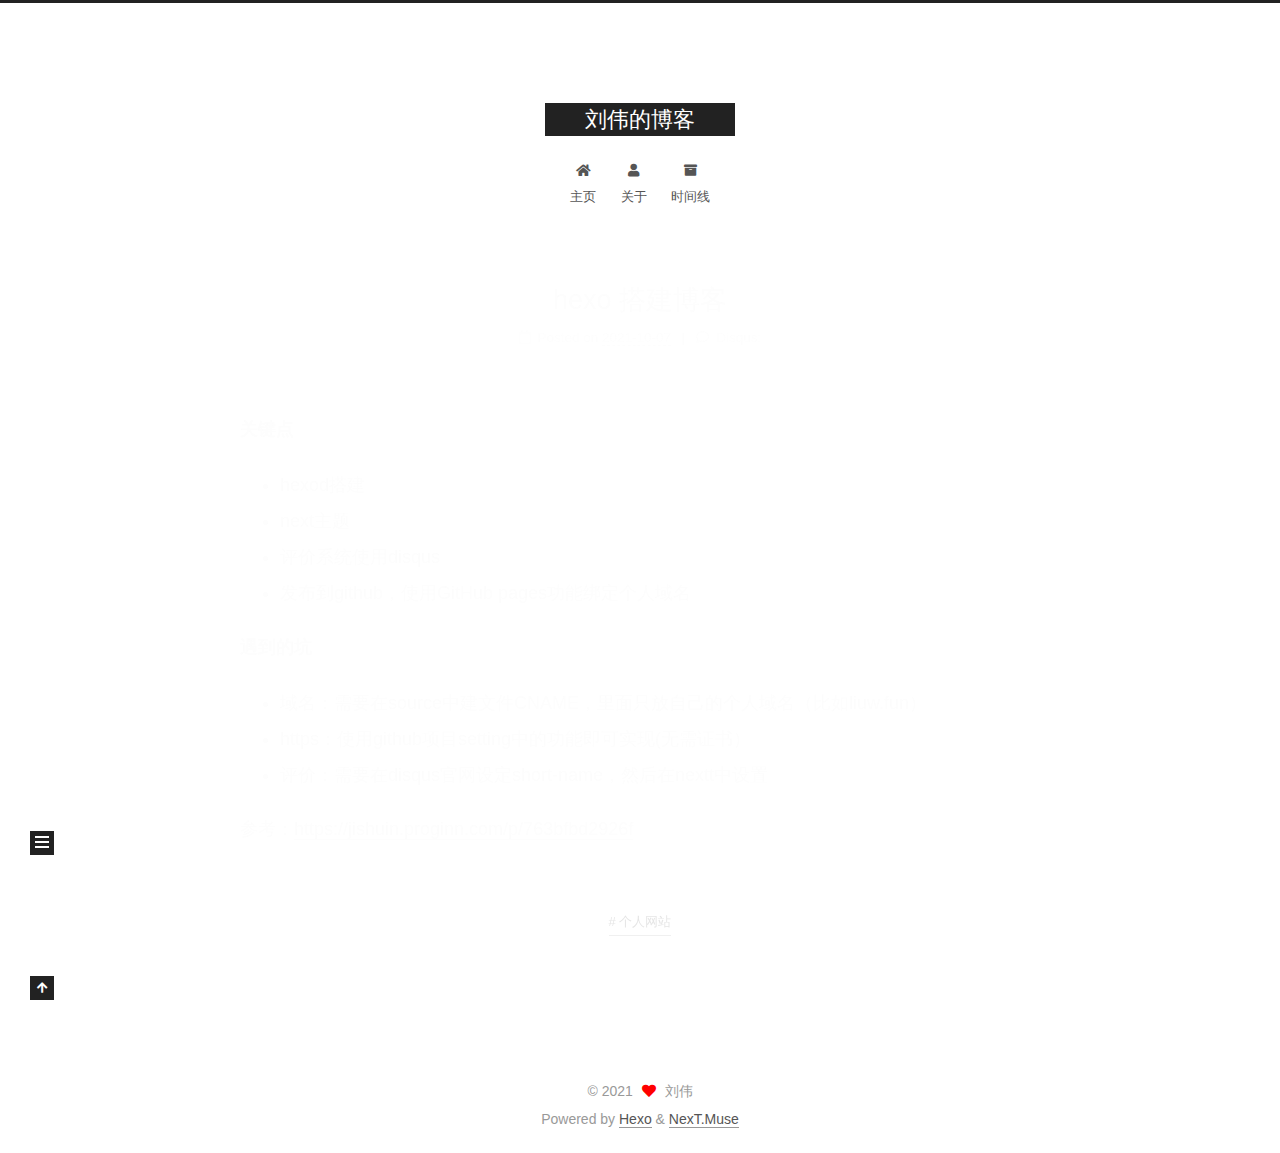
<file: 2021/10/07/hexo/index.html>
<!DOCTYPE html>
<html lang="zh">
<head>
  <meta charset="UTF-8">
<meta name="viewport" content="width=device-width, initial-scale=1, maximum-scale=2">
<meta name="theme-color" content="#222">
<meta name="generator" content="Hexo 5.4.0">
  <link rel="apple-touch-icon" sizes="180x180" href="/images/apple-touch-icon-next.png">
  <link rel="icon" type="image/png" sizes="32x32" href="/images/favicon-32x32-next.png">
  <link rel="icon" type="image/png" sizes="16x16" href="/images/favicon-16x16-next.png">
  <link rel="mask-icon" href="/images/logo.svg" color="#222">

<link rel="stylesheet" href="/css/main.css">


<link rel="stylesheet" href="/lib/font-awesome/css/all.min.css">

<script id="hexo-configurations">
    var NexT = window.NexT || {};
    var CONFIG = {"hostname":"example.com","root":"/","scheme":"Muse","version":"7.8.0","exturl":false,"sidebar":{"position":"left","display":"post","padding":18,"offset":12,"onmobile":false},"copycode":{"enable":false,"show_result":false,"style":null},"back2top":{"enable":true,"sidebar":false,"scrollpercent":false},"bookmark":{"enable":false,"color":"#222","save":"auto"},"fancybox":false,"mediumzoom":false,"lazyload":false,"pangu":false,"comments":{"style":"tabs","active":null,"storage":true,"lazyload":false,"nav":{"disqus":{"text":"Load Disqus","order":-1}}},"algolia":{"hits":{"per_page":10},"labels":{"input_placeholder":"Search for Posts","hits_empty":"We didn't find any results for the search: ${query}","hits_stats":"${hits} results found in ${time} ms"}},"localsearch":{"enable":false,"trigger":"auto","top_n_per_article":1,"unescape":false,"preload":false},"motion":{"enable":true,"async":false,"transition":{"post_block":"fadeIn","post_header":"slideDownIn","post_body":"slideDownIn","coll_header":"slideLeftIn","sidebar":"slideUpIn"}}};
  </script>

  <meta name="description" content="关键点  hexod搭建 next主题 评价系统使用disqus 发布到github，使用GitHub pages功能绑定个人域名  遇到的坑  域名：需要在source中建文件CNAME，里面只放自己的个人域名（比如liuw.fun） https：使用github项目setting中的功能即可实现(无需证书） 评价：需要在disqus官网设定short-name，然后在nextt中设置  参考：">
<meta property="og:type" content="article">
<meta property="og:title" content="hexo 搭建博客">
<meta property="og:url" content="http://example.com/2021/10/07/hexo/index.html">
<meta property="og:site_name" content="刘伟的博客">
<meta property="og:description" content="关键点  hexod搭建 next主题 评价系统使用disqus 发布到github，使用GitHub pages功能绑定个人域名  遇到的坑  域名：需要在source中建文件CNAME，里面只放自己的个人域名（比如liuw.fun） https：使用github项目setting中的功能即可实现(无需证书） 评价：需要在disqus官网设定short-name，然后在nextt中设置  参考：">
<meta property="og:locale">
<meta property="article:published_time" content="2021-10-07T03:27:50.000Z">
<meta property="article:modified_time" content="2021-10-07T12:50:08.466Z">
<meta property="article:author" content="刘伟">
<meta property="article:tag" content="个人网站">
<meta name="twitter:card" content="summary">

<link rel="canonical" href="http://example.com/2021/10/07/hexo/">


<script id="page-configurations">
  // https://hexo.io/docs/variables.html
  CONFIG.page = {
    sidebar: "",
    isHome : false,
    isPost : true,
    lang   : 'zh'
  };
</script>

  <title>hexo 搭建博客 | 刘伟的博客</title><meta name="robots" content="noindex">
  






  <noscript>
  <style>
  .use-motion .brand,
  .use-motion .menu-item,
  .sidebar-inner,
  .use-motion .post-block,
  .use-motion .pagination,
  .use-motion .comments,
  .use-motion .post-header,
  .use-motion .post-body,
  .use-motion .collection-header { opacity: initial; }

  .use-motion .site-title,
  .use-motion .site-subtitle {
    opacity: initial;
    top: initial;
  }

  .use-motion .logo-line-before i { left: initial; }
  .use-motion .logo-line-after i { right: initial; }
  </style>
</noscript>

<link rel="alternate" href="/atom.xml" title="刘伟的博客" type="application/atom+xml">
</head>

<body itemscope itemtype="http://schema.org/WebPage">
  <div class="container use-motion">
    <div class="headband"></div>

    <header class="header" itemscope itemtype="http://schema.org/WPHeader">
      <div class="header-inner"><div class="site-brand-container">
  <div class="site-nav-toggle">
    <div class="toggle" aria-label="Toggle navigation bar">
      <span class="toggle-line toggle-line-first"></span>
      <span class="toggle-line toggle-line-middle"></span>
      <span class="toggle-line toggle-line-last"></span>
    </div>
  </div>

  <div class="site-meta">

    <a href="/" class="brand" rel="start">
      <span class="logo-line-before"><i></i></span>
      <h1 class="site-title">刘伟的博客</h1>
      <span class="logo-line-after"><i></i></span>
    </a>
  </div>

  <div class="site-nav-right">
    <div class="toggle popup-trigger">
    </div>
  </div>
</div>




<nav class="site-nav">
  <ul id="menu" class="main-menu menu">
        <li class="menu-item menu-item-主页">

    <a href="/" rel="section"><i class="fa fa-home fa-fw"></i>主页</a>

  </li>
        <li class="menu-item menu-item-关于">

    <a href="/about/" rel="section"><i class="fa fa-user fa-fw"></i>关于</a>

  </li>
        <li class="menu-item menu-item-时间线">

    <a href="/archives/" rel="section"><i class="fa fa-archive fa-fw"></i>时间线</a>

  </li>
  </ul>
</nav>




</div>
    </header>

    
  <div class="back-to-top">
    <i class="fa fa-arrow-up"></i>
    <span>0%</span>
  </div>


    <main class="main">
      <div class="main-inner">
        <div class="content-wrap">
          

          <div class="content post posts-expand">
            

    
  
  
  <article itemscope itemtype="http://schema.org/Article" class="post-block" lang="zh">
    <link itemprop="mainEntityOfPage" href="http://example.com/2021/10/07/hexo/">

    <span hidden itemprop="author" itemscope itemtype="http://schema.org/Person">
      <meta itemprop="image" content="/images/avatar.jpeg">
      <meta itemprop="name" content="刘伟">
      <meta itemprop="description" content="刘伟的个人博客">
    </span>

    <span hidden itemprop="publisher" itemscope itemtype="http://schema.org/Organization">
      <meta itemprop="name" content="刘伟的博客">
    </span>
      <header class="post-header">
        <h1 class="post-title" itemprop="name headline">
          hexo 搭建博客
        </h1>

        <div class="post-meta">
            <span class="post-meta-item">
              <span class="post-meta-item-icon">
                <i class="far fa-calendar"></i>
              </span>
              <span class="post-meta-item-text">Posted on</span>
              

              <time title="Created: 2021-10-07 11:27:50 / Modified: 20:50:08" itemprop="dateCreated datePublished" datetime="2021-10-07T11:27:50+08:00">2021-10-07</time>
            </span>

          
  
  <span class="post-meta-item">
    
      <span class="post-meta-item-icon">
        <i class="far fa-comment"></i>
      </span>
      <span class="post-meta-item-text">Disqus: </span>
    
    <a title="disqus" href="/2021/10/07/hexo/#disqus_thread" itemprop="discussionUrl">
      <span class="post-comments-count disqus-comment-count" data-disqus-identifier="2021/10/07/hexo/" itemprop="commentCount"></span>
    </a>
  </span>
  
  

        </div>
      </header>

    
    
    
    <div class="post-body" itemprop="articleBody">

      
        <p><strong>关键点</strong></p>
<ul>
<li>hexod搭建</li>
<li>next主题</li>
<li>评价系统使用disqus</li>
<li>发布到github，使用GitHub pages功能绑定个人域名</li>
</ul>
<p><strong>遇到的坑</strong></p>
<ul>
<li>域名：需要在source中建文件CNAME，里面只放自己的个人域名（比如liuw.fun）</li>
<li>https：使用github项目setting中的功能即可实现(无需证书）</li>
<li>评价：需要在disqus官网设定short-name，然后在nextt中设置</li>
</ul>
<p>参考：<a target="_blank" rel="noopener" href="https://jishuin.proginn.com/p/763bfbd2926f">https://jishuin.proginn.com/p/763bfbd2926f</a></p>
<!-- flag of hidden posts -->
    </div>

    
    
    

      <footer class="post-footer">
          <div class="post-tags">
              <a href="/tags/%E4%B8%AA%E4%BA%BA%E7%BD%91%E7%AB%99/" rel="tag"># 个人网站</a>
          </div>

        


        
      </footer>
    
  </article>
  
  
  



          </div>
          
    
  <div class="comments">
    <div id="disqus_thread">
      <noscript>Please enable JavaScript to view the comments powered by Disqus.</noscript>
    </div>
  </div>
  

<script>
  window.addEventListener('tabs:register', () => {
    let { activeClass } = CONFIG.comments;
    if (CONFIG.comments.storage) {
      activeClass = localStorage.getItem('comments_active') || activeClass;
    }
    if (activeClass) {
      let activeTab = document.querySelector(`a[href="#comment-${activeClass}"]`);
      if (activeTab) {
        activeTab.click();
      }
    }
  });
  if (CONFIG.comments.storage) {
    window.addEventListener('tabs:click', event => {
      if (!event.target.matches('.tabs-comment .tab-content .tab-pane')) return;
      let commentClass = event.target.classList[1];
      localStorage.setItem('comments_active', commentClass);
    });
  }
</script>

        </div>
          
  
  <div class="toggle sidebar-toggle">
    <span class="toggle-line toggle-line-first"></span>
    <span class="toggle-line toggle-line-middle"></span>
    <span class="toggle-line toggle-line-last"></span>
  </div>

  <aside class="sidebar">
    <div class="sidebar-inner">

      <ul class="sidebar-nav motion-element">
        <li class="sidebar-nav-toc">
          Table of Contents
        </li>
        <li class="sidebar-nav-overview">
          Overview
        </li>
      </ul>

      <!--noindex-->
      <div class="post-toc-wrap sidebar-panel">
      </div>
      <!--/noindex-->

      <div class="site-overview-wrap sidebar-panel">
        <div class="site-author motion-element" itemprop="author" itemscope itemtype="http://schema.org/Person">
    <img class="site-author-image" itemprop="image" alt="刘伟"
      src="/images/avatar.jpeg">
  <p class="site-author-name" itemprop="name">刘伟</p>
  <div class="site-description" itemprop="description">刘伟的个人博客</div>
</div>
<div class="site-state-wrap motion-element">
  <nav class="site-state">
      <div class="site-state-item site-state-posts">
          <a href="/archives">
          <span class="site-state-item-count">1</span>
          <span class="site-state-item-name">posts</span>
        </a>
      </div>
      <div class="site-state-item site-state-tags">
            <a href="/tags/">
        <span class="site-state-item-count">1</span>
        <span class="site-state-item-name">tags</span></a>
      </div>
  </nav>
</div>



      </div>

    </div>
  </aside>
  <div id="sidebar-dimmer"></div>


      </div>
    </main>

    <footer class="footer">
      <div class="footer-inner">
        

        

<div class="copyright">
  
  &copy; 
  <span itemprop="copyrightYear">2021</span>
  <span class="with-love">
    <i class="fa fa-heart"></i>
  </span>
  <span class="author" itemprop="copyrightHolder">刘伟</span>
</div>
  <div class="powered-by">Powered by <a href="https://hexo.io/" class="theme-link" rel="noopener" target="_blank">Hexo</a> & <a href="https://muse.theme-next.org/" class="theme-link" rel="noopener" target="_blank">NexT.Muse</a>
  </div>

        








      </div>
    </footer>
  </div>

  
  <script src="/lib/anime.min.js"></script>
  <script src="/lib/velocity/velocity.min.js"></script>
  <script src="/lib/velocity/velocity.ui.min.js"></script>

<script src="/js/utils.js"></script>

<script src="/js/motion.js"></script>


<script src="/js/schemes/muse.js"></script>


<script src="/js/next-boot.js"></script>




  















  

  

<script>
  function loadCount() {
    var d = document, s = d.createElement('script');
    s.src = 'https://liuw-fun.disqus.com/count.js';
    s.id = 'dsq-count-scr';
    (d.head || d.body).appendChild(s);
  }
  // defer loading until the whole page loading is completed
  window.addEventListener('load', loadCount, false);
</script>
<script>
  var disqus_config = function() {
    this.page.url = "http://example.com/2021/10/07/hexo/";
    this.page.identifier = "2021/10/07/hexo/";
    this.page.title = "hexo 搭建博客";
    };
  NexT.utils.loadComments(document.querySelector('#disqus_thread'), () => {
    if (window.DISQUS) {
      DISQUS.reset({
        reload: true,
        config: disqus_config
      });
    } else {
      var d = document, s = d.createElement('script');
      s.src = 'https://liuw-fun.disqus.com/embed.js';
      s.setAttribute('data-timestamp', '' + +new Date());
      (d.head || d.body).appendChild(s);
    }
  });
</script>

</body>
</html>
</file>
<file: css/main.css>
:root {
  --body-bg-color: #fff;
  --content-bg-color: #fff;
  --card-bg-color: #f5f5f5;
  --text-color: #555;
  --blockquote-color: #666;
  --link-color: #555;
  --link-hover-color: #222;
  --brand-color: #fff;
  --brand-hover-color: #fff;
  --table-row-odd-bg-color: #f9f9f9;
  --table-row-hover-bg-color: #f5f5f5;
  --menu-item-bg-color: #f5f5f5;
  --btn-default-bg: #222;
  --btn-default-color: #fff;
  --btn-default-border-color: #222;
  --btn-default-hover-bg: #fff;
  --btn-default-hover-color: #222;
  --btn-default-hover-border-color: #222;
}
html {
  line-height: 1.15; /* 1 */
  -webkit-text-size-adjust: 100%; /* 2 */
}
body {
  margin: 0;
}
main {
  display: block;
}
h1 {
  font-size: 2em;
  margin: 0.67em 0;
}
hr {
  box-sizing: content-box; /* 1 */
  height: 0; /* 1 */
  overflow: visible; /* 2 */
}
pre {
  font-family: monospace, monospace; /* 1 */
  font-size: 1em; /* 2 */
}
a {
  background: transparent;
}
abbr[title] {
  border-bottom: none; /* 1 */
  text-decoration: underline; /* 2 */
  text-decoration: underline dotted; /* 2 */
}
b,
strong {
  font-weight: bolder;
}
code,
kbd,
samp {
  font-family: monospace, monospace; /* 1 */
  font-size: 1em; /* 2 */
}
small {
  font-size: 80%;
}
sub,
sup {
  font-size: 75%;
  line-height: 0;
  position: relative;
  vertical-align: baseline;
}
sub {
  bottom: -0.25em;
}
sup {
  top: -0.5em;
}
img {
  border-style: none;
}
button,
input,
optgroup,
select,
textarea {
  font-family: inherit; /* 1 */
  font-size: 100%; /* 1 */
  line-height: 1.15; /* 1 */
  margin: 0; /* 2 */
}
button,
input {
/* 1 */
  overflow: visible;
}
button,
select {
/* 1 */
  text-transform: none;
}
button,
[type='button'],
[type='reset'],
[type='submit'] {
  -webkit-appearance: button;
}
button::-moz-focus-inner,
[type='button']::-moz-focus-inner,
[type='reset']::-moz-focus-inner,
[type='submit']::-moz-focus-inner {
  border-style: none;
  padding: 0;
}
button:-moz-focusring,
[type='button']:-moz-focusring,
[type='reset']:-moz-focusring,
[type='submit']:-moz-focusring {
  outline: 1px dotted ButtonText;
}
fieldset {
  padding: 0.35em 0.75em 0.625em;
}
legend {
  box-sizing: border-box; /* 1 */
  color: inherit; /* 2 */
  display: table; /* 1 */
  max-width: 100%; /* 1 */
  padding: 0; /* 3 */
  white-space: normal; /* 1 */
}
progress {
  vertical-align: baseline;
}
textarea {
  overflow: auto;
}
[type='checkbox'],
[type='radio'] {
  box-sizing: border-box; /* 1 */
  padding: 0; /* 2 */
}
[type='number']::-webkit-inner-spin-button,
[type='number']::-webkit-outer-spin-button {
  height: auto;
}
[type='search'] {
  outline-offset: -2px; /* 2 */
  -webkit-appearance: textfield; /* 1 */
}
[type='search']::-webkit-search-decoration {
  -webkit-appearance: none;
}
::-webkit-file-upload-button {
  font: inherit; /* 2 */
  -webkit-appearance: button; /* 1 */
}
details {
  display: block;
}
summary {
  display: list-item;
}
template {
  display: none;
}
[hidden] {
  display: none;
}
::selection {
  background: #262a30;
  color: #eee;
}
html,
body {
  height: 100%;
}
body {
  background: var(--body-bg-color);
  color: var(--text-color);
  font-family: 'Lato', "PingFang SC", "Microsoft YaHei", sans-serif;
  font-size: 1em;
  line-height: 2;
}
@media (max-width: 991px) {
  body {
    padding-left: 0 !important;
    padding-right: 0 !important;
  }
}
h1,
h2,
h3,
h4,
h5,
h6 {
  font-family: 'Lato', "PingFang SC", "Microsoft YaHei", sans-serif;
  font-weight: bold;
  line-height: 1.5;
  margin: 20px 0 15px;
}
h1 {
  font-size: 1.5em;
}
h2 {
  font-size: 1.375em;
}
h3 {
  font-size: 1.25em;
}
h4 {
  font-size: 1.125em;
}
h5 {
  font-size: 1em;
}
h6 {
  font-size: 0.875em;
}
p {
  margin: 0 0 20px 0;
}
a,
span.exturl {
  border-bottom: 1px solid #999;
  color: var(--link-color);
  outline: 0;
  text-decoration: none;
  overflow-wrap: break-word;
  word-wrap: break-word;
  cursor: pointer;
}
a:hover,
span.exturl:hover {
  border-bottom-color: var(--link-hover-color);
  color: var(--link-hover-color);
}
iframe,
img,
video {
  display: block;
  margin-left: auto;
  margin-right: auto;
  max-width: 100%;
}
hr {
  background-image: repeating-linear-gradient(-45deg, #ddd, #ddd 4px, transparent 4px, transparent 8px);
  border: 0;
  height: 3px;
  margin: 40px 0;
}
blockquote {
  border-left: 4px solid #ddd;
  color: var(--blockquote-color);
  margin: 0;
  padding: 0 15px;
}
blockquote cite::before {
  content: '-';
  padding: 0 5px;
}
dt {
  font-weight: bold;
}
dd {
  margin: 0;
  padding: 0;
}
kbd {
  background-color: #f5f5f5;
  background-image: linear-gradient(#eee, #fff, #eee);
  border: 1px solid #ccc;
  border-radius: 0.2em;
  box-shadow: 0.1em 0.1em 0.2em rgba(0,0,0,0.1);
  color: #555;
  font-family: inherit;
  padding: 0.1em 0.3em;
  white-space: nowrap;
}
.table-container {
  overflow: auto;
}
table {
  border-collapse: collapse;
  border-spacing: 0;
  font-size: 0.875em;
  margin: 0 0 20px 0;
  width: 100%;
}
tbody tr:nth-of-type(odd) {
  background: var(--table-row-odd-bg-color);
}
tbody tr:hover {
  background: var(--table-row-hover-bg-color);
}
caption,
th,
td {
  font-weight: normal;
  padding: 8px;
  vertical-align: middle;
}
th,
td {
  border: 1px solid #ddd;
  border-bottom: 3px solid #ddd;
}
th {
  font-weight: 700;
  padding-bottom: 10px;
}
td {
  border-bottom-width: 1px;
}
.btn {
  background: var(--btn-default-bg);
  border: 2px solid var(--btn-default-border-color);
  border-radius: 0;
  color: var(--btn-default-color);
  display: inline-block;
  font-size: 0.875em;
  line-height: 2;
  padding: 0 20px;
  text-decoration: none;
  transition-property: background-color;
  transition-delay: 0s;
  transition-duration: 0.2s;
  transition-timing-function: ease-in-out;
}
.btn:hover {
  background: var(--btn-default-hover-bg);
  border-color: var(--btn-default-hover-border-color);
  color: var(--btn-default-hover-color);
}
.btn + .btn {
  margin: 0 0 8px 8px;
}
.btn .fa-fw {
  text-align: left;
  width: 1.285714285714286em;
}
.toggle {
  line-height: 0;
}
.toggle .toggle-line {
  background: #fff;
  display: inline-block;
  height: 2px;
  left: 0;
  position: relative;
  top: 0;
  transition: all 0.4s;
  vertical-align: top;
  width: 100%;
}
.toggle .toggle-line:not(:first-child) {
  margin-top: 3px;
}
.toggle.toggle-arrow .toggle-line-first {
  left: 50%;
  top: 2px;
  transform: rotate(45deg);
  width: 50%;
}
.toggle.toggle-arrow .toggle-line-middle {
  left: 2px;
  width: 90%;
}
.toggle.toggle-arrow .toggle-line-last {
  left: 50%;
  top: -2px;
  transform: rotate(-45deg);
  width: 50%;
}
.toggle.toggle-close .toggle-line-first {
  transform: rotate(-45deg);
  top: 5px;
}
.toggle.toggle-close .toggle-line-middle {
  opacity: 0;
}
.toggle.toggle-close .toggle-line-last {
  transform: rotate(45deg);
  top: -5px;
}
.highlight,
pre {
  background: #f7f7f7;
  color: #4d4d4c;
  line-height: 1.6;
  margin: 0 auto 20px;
}
pre,
code {
  font-family: consolas, Menlo, monospace, "PingFang SC", "Microsoft YaHei";
}
code {
  background: #eee;
  border-radius: 3px;
  color: #555;
  padding: 2px 4px;
  overflow-wrap: break-word;
  word-wrap: break-word;
}
.highlight *::selection {
  background: #d6d6d6;
}
.highlight pre {
  border: 0;
  margin: 0;
  padding: 10px 0;
}
.highlight table {
  border: 0;
  margin: 0;
  width: auto;
}
.highlight td {
  border: 0;
  padding: 0;
}
.highlight figcaption {
  background: #eff2f3;
  color: #4d4d4c;
  display: flex;
  font-size: 0.875em;
  justify-content: space-between;
  line-height: 1.2;
  padding: 0.5em;
}
.highlight figcaption a {
  color: #4d4d4c;
}
.highlight figcaption a:hover {
  border-bottom-color: #4d4d4c;
}
.highlight .gutter {
  -moz-user-select: none;
  -ms-user-select: none;
  -webkit-user-select: none;
  user-select: none;
}
.highlight .gutter pre {
  background: #eff2f3;
  color: #869194;
  padding-left: 10px;
  padding-right: 10px;
  text-align: right;
}
.highlight .code pre {
  background: #f7f7f7;
  padding-left: 10px;
  width: 100%;
}
.gist table {
  width: auto;
}
.gist table td {
  border: 0;
}
pre {
  overflow: auto;
  padding: 10px;
}
pre code {
  background: none;
  color: #4d4d4c;
  font-size: 0.875em;
  padding: 0;
  text-shadow: none;
}
pre .deletion {
  background: #fdd;
}
pre .addition {
  background: #dfd;
}
pre .meta {
  color: #eab700;
  -moz-user-select: none;
  -ms-user-select: none;
  -webkit-user-select: none;
  user-select: none;
}
pre .comment {
  color: #8e908c;
}
pre .variable,
pre .attribute,
pre .tag,
pre .name,
pre .regexp,
pre .ruby .constant,
pre .xml .tag .title,
pre .xml .pi,
pre .xml .doctype,
pre .html .doctype,
pre .css .id,
pre .css .class,
pre .css .pseudo {
  color: #c82829;
}
pre .number,
pre .preprocessor,
pre .built_in,
pre .builtin-name,
pre .literal,
pre .params,
pre .constant,
pre .command {
  color: #f5871f;
}
pre .ruby .class .title,
pre .css .rules .attribute,
pre .string,
pre .symbol,
pre .value,
pre .inheritance,
pre .header,
pre .ruby .symbol,
pre .xml .cdata,
pre .special,
pre .formula {
  color: #718c00;
}
pre .title,
pre .css .hexcolor {
  color: #3e999f;
}
pre .function,
pre .python .decorator,
pre .python .title,
pre .ruby .function .title,
pre .ruby .title .keyword,
pre .perl .sub,
pre .javascript .title,
pre .coffeescript .title {
  color: #4271ae;
}
pre .keyword,
pre .javascript .function {
  color: #8959a8;
}
.blockquote-center {
  border-left: none;
  margin: 40px 0;
  padding: 0;
  position: relative;
  text-align: center;
}
.blockquote-center .fa {
  display: block;
  opacity: 0.6;
  position: absolute;
  width: 100%;
}
.blockquote-center .fa-quote-left {
  border-top: 1px solid #ccc;
  text-align: left;
  top: -20px;
}
.blockquote-center .fa-quote-right {
  border-bottom: 1px solid #ccc;
  text-align: right;
  bottom: -20px;
}
.blockquote-center p,
.blockquote-center div {
  text-align: center;
}
.post-body .group-picture img {
  margin: 0 auto;
  padding: 0 3px;
}
.group-picture-row {
  margin-bottom: 6px;
  overflow: hidden;
}
.group-picture-column {
  float: left;
  margin-bottom: 10px;
}
.post-body .label {
  color: #555;
  display: inline;
  padding: 0 2px;
}
.post-body .label.default {
  background: #f0f0f0;
}
.post-body .label.primary {
  background: #efe6f7;
}
.post-body .label.info {
  background: #e5f2f8;
}
.post-body .label.success {
  background: #e7f4e9;
}
.post-body .label.warning {
  background: #fcf6e1;
}
.post-body .label.danger {
  background: #fae8eb;
}
.post-body .tabs {
  margin-bottom: 20px;
}
.post-body .tabs,
.tabs-comment {
  display: block;
  padding-top: 10px;
  position: relative;
}
.post-body .tabs ul.nav-tabs,
.tabs-comment ul.nav-tabs {
  display: flex;
  flex-wrap: wrap;
  margin: 0;
  margin-bottom: -1px;
  padding: 0;
}
@media (max-width: 413px) {
  .post-body .tabs ul.nav-tabs,
  .tabs-comment ul.nav-tabs {
    display: block;
    margin-bottom: 5px;
  }
}
.post-body .tabs ul.nav-tabs li.tab,
.tabs-comment ul.nav-tabs li.tab {
  border-bottom: 1px solid #ddd;
  border-left: 1px solid transparent;
  border-right: 1px solid transparent;
  border-top: 3px solid transparent;
  flex-grow: 1;
  list-style-type: none;
  border-radius: 0 0 0 0;
}
@media (max-width: 413px) {
  .post-body .tabs ul.nav-tabs li.tab,
  .tabs-comment ul.nav-tabs li.tab {
    border-bottom: 1px solid transparent;
    border-left: 3px solid transparent;
    border-right: 1px solid transparent;
    border-top: 1px solid transparent;
  }
}
@media (max-width: 413px) {
  .post-body .tabs ul.nav-tabs li.tab,
  .tabs-comment ul.nav-tabs li.tab {
    border-radius: 0;
  }
}
.post-body .tabs ul.nav-tabs li.tab a,
.tabs-comment ul.nav-tabs li.tab a {
  border-bottom: initial;
  display: block;
  line-height: 1.8;
  outline: 0;
  padding: 0.25em 0.75em;
  text-align: center;
  transition-delay: 0s;
  transition-duration: 0.2s;
  transition-timing-function: ease-out;
}
.post-body .tabs ul.nav-tabs li.tab a i,
.tabs-comment ul.nav-tabs li.tab a i {
  width: 1.285714285714286em;
}
.post-body .tabs ul.nav-tabs li.tab.active,
.tabs-comment ul.nav-tabs li.tab.active {
  border-bottom: 1px solid transparent;
  border-left: 1px solid #ddd;
  border-right: 1px solid #ddd;
  border-top: 3px solid #fc6423;
}
@media (max-width: 413px) {
  .post-body .tabs ul.nav-tabs li.tab.active,
  .tabs-comment ul.nav-tabs li.tab.active {
    border-bottom: 1px solid #ddd;
    border-left: 3px solid #fc6423;
    border-right: 1px solid #ddd;
    border-top: 1px solid #ddd;
  }
}
.post-body .tabs ul.nav-tabs li.tab.active a,
.tabs-comment ul.nav-tabs li.tab.active a {
  color: var(--link-color);
  cursor: default;
}
.post-body .tabs .tab-content .tab-pane,
.tabs-comment .tab-content .tab-pane {
  border: 1px solid #ddd;
  border-top: 0;
  padding: 20px 20px 0 20px;
  border-radius: 0;
}
.post-body .tabs .tab-content .tab-pane:not(.active),
.tabs-comment .tab-content .tab-pane:not(.active) {
  display: none;
}
.post-body .tabs .tab-content .tab-pane.active,
.tabs-comment .tab-content .tab-pane.active {
  display: block;
}
.post-body .tabs .tab-content .tab-pane.active:nth-of-type(1),
.tabs-comment .tab-content .tab-pane.active:nth-of-type(1) {
  border-radius: 0 0 0 0;
}
@media (max-width: 413px) {
  .post-body .tabs .tab-content .tab-pane.active:nth-of-type(1),
  .tabs-comment .tab-content .tab-pane.active:nth-of-type(1) {
    border-radius: 0;
  }
}
.post-body .note {
  border-radius: 3px;
  margin-bottom: 20px;
  padding: 1em;
  position: relative;
  border: 1px solid #eee;
  border-left-width: 5px;
}
.post-body .note h2,
.post-body .note h3,
.post-body .note h4,
.post-body .note h5,
.post-body .note h6 {
  margin-top: 0;
  border-bottom: initial;
  margin-bottom: 0;
  padding-top: 0;
}
.post-body .note p:first-child,
.post-body .note ul:first-child,
.post-body .note ol:first-child,
.post-body .note table:first-child,
.post-body .note pre:first-child,
.post-body .note blockquote:first-child,
.post-body .note img:first-child {
  margin-top: 0;
}
.post-body .note p:last-child,
.post-body .note ul:last-child,
.post-body .note ol:last-child,
.post-body .note table:last-child,
.post-body .note pre:last-child,
.post-body .note blockquote:last-child,
.post-body .note img:last-child {
  margin-bottom: 0;
}
.post-body .note.default {
  border-left-color: #777;
}
.post-body .note.default h2,
.post-body .note.default h3,
.post-body .note.default h4,
.post-body .note.default h5,
.post-body .note.default h6 {
  color: #777;
}
.post-body .note.primary {
  border-left-color: #6f42c1;
}
.post-body .note.primary h2,
.post-body .note.primary h3,
.post-body .note.primary h4,
.post-body .note.primary h5,
.post-body .note.primary h6 {
  color: #6f42c1;
}
.post-body .note.info {
  border-left-color: #428bca;
}
.post-body .note.info h2,
.post-body .note.info h3,
.post-body .note.info h4,
.post-body .note.info h5,
.post-body .note.info h6 {
  color: #428bca;
}
.post-body .note.success {
  border-left-color: #5cb85c;
}
.post-body .note.success h2,
.post-body .note.success h3,
.post-body .note.success h4,
.post-body .note.success h5,
.post-body .note.success h6 {
  color: #5cb85c;
}
.post-body .note.warning {
  border-left-color: #f0ad4e;
}
.post-body .note.warning h2,
.post-body .note.warning h3,
.post-body .note.warning h4,
.post-body .note.warning h5,
.post-body .note.warning h6 {
  color: #f0ad4e;
}
.post-body .note.danger {
  border-left-color: #d9534f;
}
.post-body .note.danger h2,
.post-body .note.danger h3,
.post-body .note.danger h4,
.post-body .note.danger h5,
.post-body .note.danger h6 {
  color: #d9534f;
}
.pagination .prev,
.pagination .next,
.pagination .page-number,
.pagination .space {
  display: inline-block;
  margin: 0 10px;
  padding: 0 11px;
  position: relative;
  top: -1px;
}
@media (max-width: 767px) {
  .pagination .prev,
  .pagination .next,
  .pagination .page-number,
  .pagination .space {
    margin: 0 5px;
  }
}
.pagination {
  border-top: 1px solid #eee;
  margin: 120px 0 0;
  text-align: center;
}
.pagination .prev,
.pagination .next,
.pagination .page-number {
  border-bottom: 0;
  border-top: 1px solid #eee;
  transition-property: border-color;
  transition-delay: 0s;
  transition-duration: 0.2s;
  transition-timing-function: ease-in-out;
}
.pagination .prev:hover,
.pagination .next:hover,
.pagination .page-number:hover {
  border-top-color: #222;
}
.pagination .space {
  margin: 0;
  padding: 0;
}
.pagination .prev {
  margin-left: 0;
}
.pagination .next {
  margin-right: 0;
}
.pagination .page-number.current {
  background: #ccc;
  border-top-color: #ccc;
  color: #fff;
}
@media (max-width: 767px) {
  .pagination {
    border-top: none;
  }
  .pagination .prev,
  .pagination .next,
  .pagination .page-number {
    border-bottom: 1px solid #eee;
    border-top: 0;
    margin-bottom: 10px;
    padding: 0 10px;
  }
  .pagination .prev:hover,
  .pagination .next:hover,
  .pagination .page-number:hover {
    border-bottom-color: #222;
  }
}
.comments {
  margin-top: 60px;
  overflow: hidden;
}
.comment-button-group {
  display: flex;
  flex-wrap: wrap-reverse;
  justify-content: center;
  margin: 1em 0;
}
.comment-button-group .comment-button {
  margin: 0.1em 0.2em;
}
.comment-button-group .comment-button.active {
  background: var(--btn-default-hover-bg);
  border-color: var(--btn-default-hover-border-color);
  color: var(--btn-default-hover-color);
}
.comment-position {
  display: none;
}
.comment-position.active {
  display: block;
}
.tabs-comment {
  background: var(--content-bg-color);
  margin-top: 4em;
  padding-top: 0;
}
.tabs-comment .comments {
  border: 0;
  box-shadow: none;
  margin-top: 0;
  padding-top: 0;
}
.container {
  min-height: 100%;
  position: relative;
}
.main-inner {
  margin: 0 auto;
  width: 700px;
}
@media (min-width: 1200px) {
  .main-inner {
    width: 800px;
  }
}
@media (min-width: 1600px) {
  .main-inner {
    width: 900px;
  }
}
@media (max-width: 767px) {
  .content-wrap {
    padding: 0 20px;
  }
}
.header {
  background: transparent;
}
.header-inner {
  margin: 0 auto;
  width: 700px;
}
@media (min-width: 1200px) {
  .header-inner {
    width: 800px;
  }
}
@media (min-width: 1600px) {
  .header-inner {
    width: 900px;
  }
}
.site-brand-container {
  display: flex;
  flex-shrink: 0;
  padding: 0 10px;
}
.headband {
  background: #222;
  height: 3px;
}
.site-meta {
  flex-grow: 1;
  text-align: center;
}
@media (max-width: 767px) {
  .site-meta {
    text-align: center;
  }
}
.brand {
  border-bottom: none;
  color: var(--brand-color);
  display: inline-block;
  line-height: 1.375em;
  padding: 0 40px;
  position: relative;
}
.brand:hover {
  color: var(--brand-hover-color);
}
.site-title {
  font-family: 'Lato', "PingFang SC", "Microsoft YaHei", sans-serif;
  font-size: 1.375em;
  font-weight: normal;
  margin: 0;
}
.site-subtitle {
  color: #999;
  font-size: 0.8125em;
  margin: 10px 0;
}
.use-motion .brand {
  opacity: 0;
}
.use-motion .site-title,
.use-motion .site-subtitle,
.use-motion .custom-logo-image {
  opacity: 0;
  position: relative;
  top: -10px;
}
.site-nav-toggle,
.site-nav-right {
  display: none;
}
@media (max-width: 767px) {
  .site-nav-toggle,
  .site-nav-right {
    display: flex;
    flex-direction: column;
    justify-content: center;
  }
}
.site-nav-toggle .toggle,
.site-nav-right .toggle {
  color: var(--text-color);
  padding: 10px;
  width: 22px;
}
.site-nav-toggle .toggle .toggle-line,
.site-nav-right .toggle .toggle-line {
  background: var(--text-color);
  border-radius: 1px;
}
.site-nav {
  display: block;
}
@media (max-width: 767px) {
  .site-nav {
    clear: both;
    display: none;
  }
}
.site-nav.site-nav-on {
  display: block;
}
.menu {
  margin-top: 20px;
  padding-left: 0;
  text-align: center;
}
.menu-item {
  display: inline-block;
  list-style: none;
  margin: 0 10px;
}
@media (max-width: 767px) {
  .menu-item {
    display: block;
    margin-top: 10px;
  }
  .menu-item.menu-item-search {
    display: none;
  }
}
.menu-item a,
.menu-item span.exturl {
  border-bottom: 0;
  display: block;
  font-size: 0.8125em;
  transition-property: border-color;
  transition-delay: 0s;
  transition-duration: 0.2s;
  transition-timing-function: ease-in-out;
}
@media (hover: none) {
  .menu-item a:hover,
  .menu-item span.exturl:hover {
    border-bottom-color: transparent !important;
  }
}
.menu-item .fa,
.menu-item .fab,
.menu-item .far,
.menu-item .fas {
  margin-right: 8px;
}
.menu-item .badge {
  display: inline-block;
  font-weight: bold;
  line-height: 1;
  margin-left: 0.35em;
  margin-top: 0.35em;
  text-align: center;
  white-space: nowrap;
}
@media (max-width: 767px) {
  .menu-item .badge {
    float: right;
    margin-left: 0;
  }
}
.menu-item-active a,
.menu .menu-item a:hover,
.menu .menu-item span.exturl:hover {
  background: var(--menu-item-bg-color);
}
.use-motion .menu-item {
  opacity: 0;
}
.sidebar {
  background: #222;
  bottom: 0;
  box-shadow: inset 0 2px 6px #000;
  position: fixed;
  top: 0;
}
@media (max-width: 991px) {
  .sidebar {
    display: none;
  }
}
.sidebar-inner {
  color: #999;
  padding: 18px 10px;
  text-align: center;
}
.cc-license {
  margin-top: 10px;
  text-align: center;
}
.cc-license .cc-opacity {
  border-bottom: none;
  opacity: 0.7;
}
.cc-license .cc-opacity:hover {
  opacity: 0.9;
}
.cc-license img {
  display: inline-block;
}
.site-author-image {
  border: 2px solid #333;
  display: block;
  margin: 0 auto;
  max-width: 96px;
  padding: 2px;
}
.site-author-name {
  color: #f5f5f5;
  font-weight: normal;
  margin: 5px 0 0;
  text-align: center;
}
.site-description {
  color: #999;
  font-size: 1em;
  margin-top: 5px;
  text-align: center;
}
.links-of-author {
  margin-top: 15px;
}
.links-of-author a,
.links-of-author span.exturl {
  border-bottom-color: #555;
  display: inline-block;
  font-size: 0.8125em;
  margin-bottom: 10px;
  margin-right: 10px;
  vertical-align: middle;
}
.links-of-author a::before,
.links-of-author span.exturl::before {
  background: #bb8ef0;
  border-radius: 50%;
  content: ' ';
  display: inline-block;
  height: 4px;
  margin-right: 3px;
  vertical-align: middle;
  width: 4px;
}
.sidebar-button {
  margin-top: 15px;
}
.sidebar-button a {
  border: 1px solid #fc6423;
  border-radius: 4px;
  color: #fc6423;
  display: inline-block;
  padding: 0 15px;
}
.sidebar-button a .fa,
.sidebar-button a .fab,
.sidebar-button a .far,
.sidebar-button a .fas {
  margin-right: 5px;
}
.sidebar-button a:hover {
  background: #fc6423;
  border: 1px solid #fc6423;
  color: #fff;
}
.sidebar-button a:hover .fa,
.sidebar-button a:hover .fab,
.sidebar-button a:hover .far,
.sidebar-button a:hover .fas {
  color: #fff;
}
.links-of-blogroll {
  font-size: 0.8125em;
  margin-top: 10px;
}
.links-of-blogroll-title {
  font-size: 0.875em;
  font-weight: 600;
  margin-top: 0;
}
.links-of-blogroll-list {
  list-style: none;
  margin: 0;
  padding: 0;
}
#sidebar-dimmer {
  display: none;
}
@media (max-width: 767px) {
  #sidebar-dimmer {
    background: #000;
    display: block;
    height: 100%;
    left: 100%;
    opacity: 0;
    position: fixed;
    top: 0;
    width: 100%;
    z-index: 1100;
  }
  .sidebar-active + #sidebar-dimmer {
    opacity: 0.7;
    transform: translateX(-100%);
    transition: opacity 0.5s;
  }
}
.sidebar-nav {
  margin: 0;
  padding-bottom: 20px;
  padding-left: 0;
}
.sidebar-nav li {
  border-bottom: 1px solid transparent;
  color: #666;
  cursor: pointer;
  display: inline-block;
  font-size: 0.875em;
}
.sidebar-nav li.sidebar-nav-overview {
  margin-left: 10px;
}
.sidebar-nav li:hover {
  color: #f5f5f5;
}
.sidebar-nav .sidebar-nav-active {
  border-bottom-color: #87daff;
  color: #87daff;
}
.sidebar-nav .sidebar-nav-active:hover {
  color: #87daff;
}
.sidebar-panel {
  display: none;
  overflow-x: hidden;
  overflow-y: auto;
}
.sidebar-panel-active {
  display: block;
}
.sidebar-toggle {
  background: #222;
  bottom: 45px;
  cursor: pointer;
  height: 14px;
  left: 30px;
  padding: 5px;
  position: fixed;
  width: 14px;
  z-index: 1300;
}
@media (max-width: 991px) {
  .sidebar-toggle {
    left: 20px;
    opacity: 0.8;
    display: none;
  }
}
.sidebar-toggle:hover .toggle-line {
  background: #87daff;
}
.post-toc {
  font-size: 0.875em;
}
.post-toc ol {
  list-style: none;
  margin: 0;
  padding: 0 2px 5px 10px;
  text-align: left;
}
.post-toc ol > ol {
  padding-left: 0;
}
.post-toc ol a {
  transition-property: all;
  transition-delay: 0s;
  transition-duration: 0.2s;
  transition-timing-function: ease-in-out;
}
.post-toc .nav-item {
  line-height: 1.8;
  overflow: hidden;
  text-overflow: ellipsis;
  white-space: nowrap;
}
.post-toc .nav .nav-child {
  display: none;
}
.post-toc .nav .active > .nav-child {
  display: block;
}
.post-toc .nav .active-current > .nav-child {
  display: block;
}
.post-toc .nav .active-current > .nav-child > .nav-item {
  display: block;
}
.post-toc .nav .active > a {
  border-bottom-color: #87daff;
  color: #87daff;
}
.post-toc .nav .active-current > a {
  color: #87daff;
}
.post-toc .nav .active-current > a:hover {
  color: #87daff;
}
.site-state {
  display: flex;
  justify-content: center;
  line-height: 1.4;
  margin-top: 10px;
  overflow: hidden;
  text-align: center;
  white-space: nowrap;
}
.site-state-item {
  padding: 0 15px;
}
.site-state-item:not(:first-child) {
  border-left: 1px solid #333;
}
.site-state-item a {
  border-bottom: none;
}
.site-state-item-count {
  display: block;
  font-size: 1.25em;
  font-weight: 600;
  text-align: center;
}
.site-state-item-name {
  color: inherit;
  font-size: 0.875em;
}
.footer {
  color: #999;
  font-size: 0.875em;
  padding: 20px 0;
}
.footer.footer-fixed {
  bottom: 0;
  left: 0;
  position: absolute;
  right: 0;
}
.footer-inner {
  box-sizing: border-box;
  margin: 0 auto;
  text-align: center;
  width: 700px;
}
@media (min-width: 1200px) {
  .footer-inner {
    width: 800px;
  }
}
@media (min-width: 1600px) {
  .footer-inner {
    width: 900px;
  }
}
.languages {
  display: inline-block;
  font-size: 1.125em;
  position: relative;
}
.languages .lang-select-label span {
  margin: 0 0.5em;
}
.languages .lang-select {
  height: 100%;
  left: 0;
  opacity: 0;
  position: absolute;
  top: 0;
  width: 100%;
}
.with-love {
  color: #ff0000;
  display: inline-block;
  margin: 0 5px;
}
.powered-by,
.theme-info {
  display: inline-block;
}
@-moz-keyframes iconAnimate {
  0%, 100% {
    transform: scale(1);
  }
  10%, 30% {
    transform: scale(0.9);
  }
  20%, 40%, 60%, 80% {
    transform: scale(1.1);
  }
  50%, 70% {
    transform: scale(1.1);
  }
}
@-webkit-keyframes iconAnimate {
  0%, 100% {
    transform: scale(1);
  }
  10%, 30% {
    transform: scale(0.9);
  }
  20%, 40%, 60%, 80% {
    transform: scale(1.1);
  }
  50%, 70% {
    transform: scale(1.1);
  }
}
@-o-keyframes iconAnimate {
  0%, 100% {
    transform: scale(1);
  }
  10%, 30% {
    transform: scale(0.9);
  }
  20%, 40%, 60%, 80% {
    transform: scale(1.1);
  }
  50%, 70% {
    transform: scale(1.1);
  }
}
@keyframes iconAnimate {
  0%, 100% {
    transform: scale(1);
  }
  10%, 30% {
    transform: scale(0.9);
  }
  20%, 40%, 60%, 80% {
    transform: scale(1.1);
  }
  50%, 70% {
    transform: scale(1.1);
  }
}
.back-to-top {
  font-size: 12px;
  text-align: center;
  transition-delay: 0s;
  transition-duration: 0.2s;
  transition-timing-function: ease-in-out;
}
.back-to-top {
  background: #222;
  bottom: -100px;
  box-sizing: border-box;
  color: #fff;
  cursor: pointer;
  left: 30px;
  opacity: 1;
  padding: 0 6px;
  position: fixed;
  transition-property: bottom;
  z-index: 1300;
  width: 24px;
}
.back-to-top span {
  display: none;
}
.back-to-top:hover {
  color: #87daff;
}
.back-to-top.back-to-top-on {
  bottom: 19px;
}
@media (max-width: 991px) {
  .back-to-top {
    left: 20px;
    opacity: 0.8;
  }
}
.post-body {
  font-family: 'Lato', "PingFang SC", "Microsoft YaHei", sans-serif;
  overflow-wrap: break-word;
  word-wrap: break-word;
}
@media (min-width: 1200px) {
  .post-body {
    font-size: 1.125em;
  }
}
.post-body .exturl .fa {
  font-size: 0.875em;
  margin-left: 4px;
}
.post-body .image-caption,
.post-body .figure .caption {
  color: #999;
  font-size: 0.875em;
  font-weight: bold;
  line-height: 1;
  margin: -20px auto 15px;
  text-align: center;
}
.post-sticky-flag {
  display: inline-block;
  transform: rotate(30deg);
}
.post-button {
  margin-top: 40px;
  text-align: center;
}
.use-motion .post-block,
.use-motion .pagination,
.use-motion .comments {
  opacity: 0;
}
.use-motion .post-header {
  opacity: 0;
}
.use-motion .post-body {
  opacity: 0;
}
.use-motion .collection-header {
  opacity: 0;
}
.posts-collapse {
  margin-left: 35px;
  position: relative;
}
@media (max-width: 767px) {
  .posts-collapse {
    margin-left: 0px;
    margin-right: 0px;
  }
}
.posts-collapse .collection-title {
  font-size: 1.125em;
  position: relative;
}
.posts-collapse .collection-title::before {
  background: #999;
  border: 1px solid #fff;
  border-radius: 50%;
  content: ' ';
  height: 10px;
  left: 0;
  margin-left: -6px;
  margin-top: -4px;
  position: absolute;
  top: 50%;
  width: 10px;
}
.posts-collapse .collection-year {
  font-size: 1.5em;
  font-weight: bold;
  margin: 60px 0;
  position: relative;
}
.posts-collapse .collection-year::before {
  background: #bbb;
  border-radius: 50%;
  content: ' ';
  height: 8px;
  left: 0;
  margin-left: -4px;
  margin-top: -4px;
  position: absolute;
  top: 50%;
  width: 8px;
}
.posts-collapse .collection-header {
  display: block;
  margin: 0 0 0 20px;
}
.posts-collapse .collection-header small {
  color: #bbb;
  margin-left: 5px;
}
.posts-collapse .post-header {
  border-bottom: 1px dashed #ccc;
  margin: 30px 0;
  padding-left: 15px;
  position: relative;
  transition-property: border;
  transition-delay: 0s;
  transition-duration: 0.2s;
  transition-timing-function: ease-in-out;
}
.posts-collapse .post-header::before {
  background: #bbb;
  border: 1px solid #fff;
  border-radius: 50%;
  content: ' ';
  height: 6px;
  left: 0;
  margin-left: -4px;
  position: absolute;
  top: 0.75em;
  transition-property: background;
  width: 6px;
  transition-delay: 0s;
  transition-duration: 0.2s;
  transition-timing-function: ease-in-out;
}
.posts-collapse .post-header:hover {
  border-bottom-color: #666;
}
.posts-collapse .post-header:hover::before {
  background: #222;
}
.posts-collapse .post-meta {
  display: inline;
  font-size: 0.75em;
  margin-right: 10px;
}
.posts-collapse .post-title {
  display: inline;
}
.posts-collapse .post-title a,
.posts-collapse .post-title span.exturl {
  border-bottom: none;
  color: var(--link-color);
}
.posts-collapse .post-title .fa-external-link-alt {
  font-size: 0.875em;
  margin-left: 5px;
}
.posts-collapse::before {
  background: #f5f5f5;
  content: ' ';
  height: 100%;
  left: 0;
  margin-left: -2px;
  position: absolute;
  top: 1.25em;
  width: 4px;
}
.post-eof {
  background: #ccc;
  height: 1px;
  margin: 80px auto 60px;
  text-align: center;
  width: 8%;
}
.post-block:last-of-type .post-eof {
  display: none;
}
.content {
  padding-top: 40px;
}
@media (min-width: 992px) {
  .post-body {
    text-align: justify;
  }
}
@media (max-width: 991px) {
  .post-body {
    text-align: justify;
  }
}
.post-body h1,
.post-body h2,
.post-body h3,
.post-body h4,
.post-body h5,
.post-body h6 {
  padding-top: 10px;
}
.post-body h1 .header-anchor,
.post-body h2 .header-anchor,
.post-body h3 .header-anchor,
.post-body h4 .header-anchor,
.post-body h5 .header-anchor,
.post-body h6 .header-anchor {
  border-bottom-style: none;
  color: #ccc;
  float: right;
  margin-left: 10px;
  visibility: hidden;
}
.post-body h1 .header-anchor:hover,
.post-body h2 .header-anchor:hover,
.post-body h3 .header-anchor:hover,
.post-body h4 .header-anchor:hover,
.post-body h5 .header-anchor:hover,
.post-body h6 .header-anchor:hover {
  color: inherit;
}
.post-body h1:hover .header-anchor,
.post-body h2:hover .header-anchor,
.post-body h3:hover .header-anchor,
.post-body h4:hover .header-anchor,
.post-body h5:hover .header-anchor,
.post-body h6:hover .header-anchor {
  visibility: visible;
}
.post-body iframe,
.post-body img,
.post-body video {
  margin-bottom: 20px;
}
.post-body .video-container {
  height: 0;
  margin-bottom: 20px;
  overflow: hidden;
  padding-top: 75%;
  position: relative;
  width: 100%;
}
.post-body .video-container iframe,
.post-body .video-container object,
.post-body .video-container embed {
  height: 100%;
  left: 0;
  margin: 0;
  position: absolute;
  top: 0;
  width: 100%;
}
.post-gallery {
  align-items: center;
  display: grid;
  grid-gap: 10px;
  grid-template-columns: 1fr 1fr 1fr;
  margin-bottom: 20px;
}
@media (max-width: 767px) {
  .post-gallery {
    grid-template-columns: 1fr 1fr;
  }
}
.post-gallery a {
  border: 0;
}
.post-gallery img {
  margin: 0;
}
.posts-expand .post-header {
  font-size: 1.125em;
}
.posts-expand .post-title {
  font-size: 1.5em;
  font-weight: normal;
  margin: initial;
  text-align: center;
  overflow-wrap: break-word;
  word-wrap: break-word;
}
.posts-expand .post-title-link {
  border-bottom: none;
  color: var(--link-color);
  display: inline-block;
  position: relative;
  vertical-align: top;
}
.posts-expand .post-title-link::before {
  background: var(--link-color);
  bottom: 0;
  content: '';
  height: 2px;
  left: 0;
  position: absolute;
  transform: scaleX(0);
  visibility: hidden;
  width: 100%;
  transition-delay: 0s;
  transition-duration: 0.2s;
  transition-timing-function: ease-in-out;
}
.posts-expand .post-title-link:hover::before {
  transform: scaleX(1);
  visibility: visible;
}
.posts-expand .post-title-link .fa-external-link-alt {
  font-size: 0.875em;
  margin-left: 5px;
}
.posts-expand .post-meta {
  color: #999;
  font-family: 'Lato', "PingFang SC", "Microsoft YaHei", sans-serif;
  font-size: 0.75em;
  margin: 3px 0 60px 0;
  text-align: center;
}
.posts-expand .post-meta .post-description {
  font-size: 0.875em;
  margin-top: 2px;
}
.posts-expand .post-meta time {
  border-bottom: 1px dashed #999;
  cursor: pointer;
}
.post-meta .post-meta-item + .post-meta-item::before {
  content: '|';
  margin: 0 0.5em;
}
.post-meta-divider {
  margin: 0 0.5em;
}
.post-meta-item-icon {
  margin-right: 3px;
}
@media (max-width: 991px) {
  .post-meta-item-icon {
    display: inline-block;
  }
}
@media (max-width: 991px) {
  .post-meta-item-text {
    display: none;
  }
}
.post-nav {
  border-top: 1px solid #eee;
  display: flex;
  justify-content: space-between;
  margin-top: 15px;
  padding: 10px 5px 0;
}
.post-nav-item {
  flex: 1;
}
.post-nav-item a {
  border-bottom: none;
  display: block;
  font-size: 0.875em;
  line-height: 1.6;
  position: relative;
}
.post-nav-item a:active {
  top: 2px;
}
.post-nav-item .fa {
  font-size: 0.75em;
}
.post-nav-item:first-child {
  margin-right: 15px;
}
.post-nav-item:first-child .fa {
  margin-right: 5px;
}
.post-nav-item:last-child {
  margin-left: 15px;
  text-align: right;
}
.post-nav-item:last-child .fa {
  margin-left: 5px;
}
.rtl.post-body p,
.rtl.post-body a,
.rtl.post-body h1,
.rtl.post-body h2,
.rtl.post-body h3,
.rtl.post-body h4,
.rtl.post-body h5,
.rtl.post-body h6,
.rtl.post-body li,
.rtl.post-body ul,
.rtl.post-body ol {
  direction: rtl;
  font-family: UKIJ Ekran;
}
.rtl.post-title {
  font-family: UKIJ Ekran;
}
.post-tags {
  margin-top: 40px;
  text-align: center;
}
.post-tags a {
  display: inline-block;
  font-size: 0.8125em;
}
.post-tags a:not(:last-child) {
  margin-right: 10px;
}
.post-widgets {
  border-top: 1px solid #eee;
  margin-top: 15px;
  text-align: center;
}
.wp_rating {
  height: 20px;
  line-height: 20px;
  margin-top: 10px;
  padding-top: 6px;
  text-align: center;
}
.social-like {
  display: flex;
  font-size: 0.875em;
  justify-content: center;
  text-align: center;
}
.reward-container {
  margin: 20px auto;
  padding: 10px 0;
  text-align: center;
  width: 90%;
}
.reward-container button {
  background: transparent;
  border: 1px solid #fc6423;
  border-radius: 0;
  color: #fc6423;
  cursor: pointer;
  line-height: 2;
  outline: 0;
  padding: 0 15px;
  vertical-align: text-top;
}
.reward-container button:hover {
  background: #fc6423;
  border: 1px solid transparent;
  color: #fa9366;
}
#qr {
  padding-top: 20px;
}
#qr a {
  border: 0;
}
#qr img {
  display: inline-block;
  margin: 0.8em 2em 0 2em;
  max-width: 100%;
  width: 180px;
}
#qr p {
  text-align: center;
}
.category-all-page .category-all-title {
  text-align: center;
}
.category-all-page .category-all {
  margin-top: 20px;
}
.category-all-page .category-list {
  list-style: none;
  margin: 0;
  padding: 0;
}
.category-all-page .category-list-item {
  margin: 5px 10px;
}
.category-all-page .category-list-count {
  color: #bbb;
}
.category-all-page .category-list-count::before {
  content: ' (';
  display: inline;
}
.category-all-page .category-list-count::after {
  content: ') ';
  display: inline;
}
.category-all-page .category-list-child {
  padding-left: 10px;
}
.event-list {
  padding: 0;
}
.event-list hr {
  background: #222;
  margin: 20px 0 45px 0;
}
.event-list hr::after {
  background: #222;
  color: #fff;
  content: 'NOW';
  display: inline-block;
  font-weight: bold;
  padding: 0 5px;
  text-align: right;
}
.event-list .event {
  background: #222;
  margin: 20px 0;
  min-height: 40px;
  padding: 15px 0 15px 10px;
}
.event-list .event .event-summary {
  color: #fff;
  margin: 0;
  padding-bottom: 3px;
}
.event-list .event .event-summary::before {
  animation: dot-flash 1s alternate infinite ease-in-out;
  color: #fff;
  content: '\f111';
  display: inline-block;
  font-size: 10px;
  margin-right: 25px;
  vertical-align: middle;
  font-family: 'Font Awesome 5 Free';
  font-weight: 900;
}
.event-list .event .event-relative-time {
  color: #bbb;
  display: inline-block;
  font-size: 12px;
  font-weight: normal;
  padding-left: 12px;
}
.event-list .event .event-details {
  color: #fff;
  display: block;
  line-height: 18px;
  margin-left: 56px;
  padding-bottom: 6px;
  padding-top: 3px;
  text-indent: -24px;
}
.event-list .event .event-details::before {
  color: #fff;
  display: inline-block;
  margin-right: 9px;
  text-align: center;
  text-indent: 0;
  width: 14px;
  font-family: 'Font Awesome 5 Free';
  font-weight: 900;
}
.event-list .event .event-details.event-location::before {
  content: '\f041';
}
.event-list .event .event-details.event-duration::before {
  content: '\f017';
}
.event-list .event-past {
  background: #f5f5f5;
}
.event-list .event-past .event-summary,
.event-list .event-past .event-details {
  color: #bbb;
  opacity: 0.9;
}
.event-list .event-past .event-summary::before,
.event-list .event-past .event-details::before {
  animation: none;
  color: #bbb;
}
@-moz-keyframes dot-flash {
  from {
    opacity: 1;
    transform: scale(1);
  }
  to {
    opacity: 0;
    transform: scale(0.8);
  }
}
@-webkit-keyframes dot-flash {
  from {
    opacity: 1;
    transform: scale(1);
  }
  to {
    opacity: 0;
    transform: scale(0.8);
  }
}
@-o-keyframes dot-flash {
  from {
    opacity: 1;
    transform: scale(1);
  }
  to {
    opacity: 0;
    transform: scale(0.8);
  }
}
@keyframes dot-flash {
  from {
    opacity: 1;
    transform: scale(1);
  }
  to {
    opacity: 0;
    transform: scale(0.8);
  }
}
ul.breadcrumb {
  font-size: 0.75em;
  list-style: none;
  margin: 1em 0;
  padding: 0 2em;
  text-align: center;
}
ul.breadcrumb li {
  display: inline;
}
ul.breadcrumb li + li::before {
  content: '/\00a0';
  font-weight: normal;
  padding: 0.5em;
}
ul.breadcrumb li + li:last-child {
  font-weight: bold;
}
.tag-cloud {
  text-align: center;
}
.tag-cloud a {
  display: inline-block;
  margin: 10px;
}
.tag-cloud a:hover {
  color: var(--link-hover-color) !important;
}
@media (max-width: 767px) {
  .header-inner,
  .main-inner,
  .footer-inner {
    width: auto;
  }
}
.header-inner {
  padding-top: 100px;
}
@media (max-width: 767px) {
  .header-inner {
    padding-top: 50px;
  }
}
.main-inner {
  padding-bottom: 60px;
}
.content {
  padding-top: 70px;
}
@media (max-width: 767px) {
  .content {
    padding-top: 35px;
  }
}
embed {
  display: block;
  margin: 0 auto 25px auto;
}
.custom-logo .site-meta-headline {
  text-align: center;
}
.custom-logo .site-title {
  color: #222;
  margin: 10px auto 0;
}
.custom-logo .site-title a {
  border: 0;
}
.custom-logo-image {
  background: #fff;
  margin: 0 auto;
  max-width: 150px;
  padding: 5px;
}
.brand {
  background: var(--btn-default-bg);
}
@media (max-width: 767px) {
  .site-nav {
    border-bottom: 1px solid #ddd;
    border-top: 1px solid #ddd;
    left: 0;
    margin: 0;
    padding: 0;
    width: 100%;
  }
}
@media (max-width: 767px) {
  .menu {
    text-align: left;
  }
}
.menu-item-active a,
.menu .menu-item a:hover,
.menu .menu-item span.exturl:hover {
  background: transparent;
  border-bottom: 1px solid var(--link-hover-color) !important;
}
@media (max-width: 767px) {
  .menu-item-active a,
  .menu .menu-item a:hover,
  .menu .menu-item span.exturl:hover {
    border-bottom: 1px dotted #ddd !important;
  }
}
@media (max-width: 767px) {
  .menu .menu-item {
    margin: 0 10px;
  }
}
.menu .menu-item a,
.menu .menu-item span.exturl {
  border-bottom: 1px solid transparent;
}
@media (max-width: 767px) {
  .menu .menu-item a,
  .menu .menu-item span.exturl {
    padding: 5px 10px;
  }
}
@media (min-width: 768px) {
  .menu .menu-item .fa,
  .menu .menu-item .fab,
  .menu .menu-item .far,
  .menu .menu-item .fas {
    display: block;
    line-height: 2;
    margin-right: 0;
    width: 100%;
  }
}
.menu .menu-item .badge {
  background: #eee;
  padding: 1px 4px;
}
.sub-menu {
  margin: 10px 0;
}
.sub-menu .menu-item {
  display: inline-block;
}
.sidebar {
  left: -320px;
}
.sidebar.sidebar-active {
  left: 0;
}
.sidebar {
  width: 320px;
  z-index: 1200;
  transition-delay: 0s;
  transition-duration: 0.2s;
  transition-timing-function: ease-out;
}
.sidebar a,
.sidebar span.exturl {
  border-bottom-color: #555;
  color: #999;
}
.sidebar a:hover,
.sidebar span.exturl:hover {
  border-bottom-color: #eee;
  color: #eee;
}
.links-of-blogroll-item {
  padding: 2px 10px;
}
.links-of-blogroll-item a,
.links-of-blogroll-item span.exturl {
  box-sizing: border-box;
  display: inline-block;
  max-width: 280px;
  overflow: hidden;
  text-overflow: ellipsis;
  white-space: nowrap;
}
</file>
